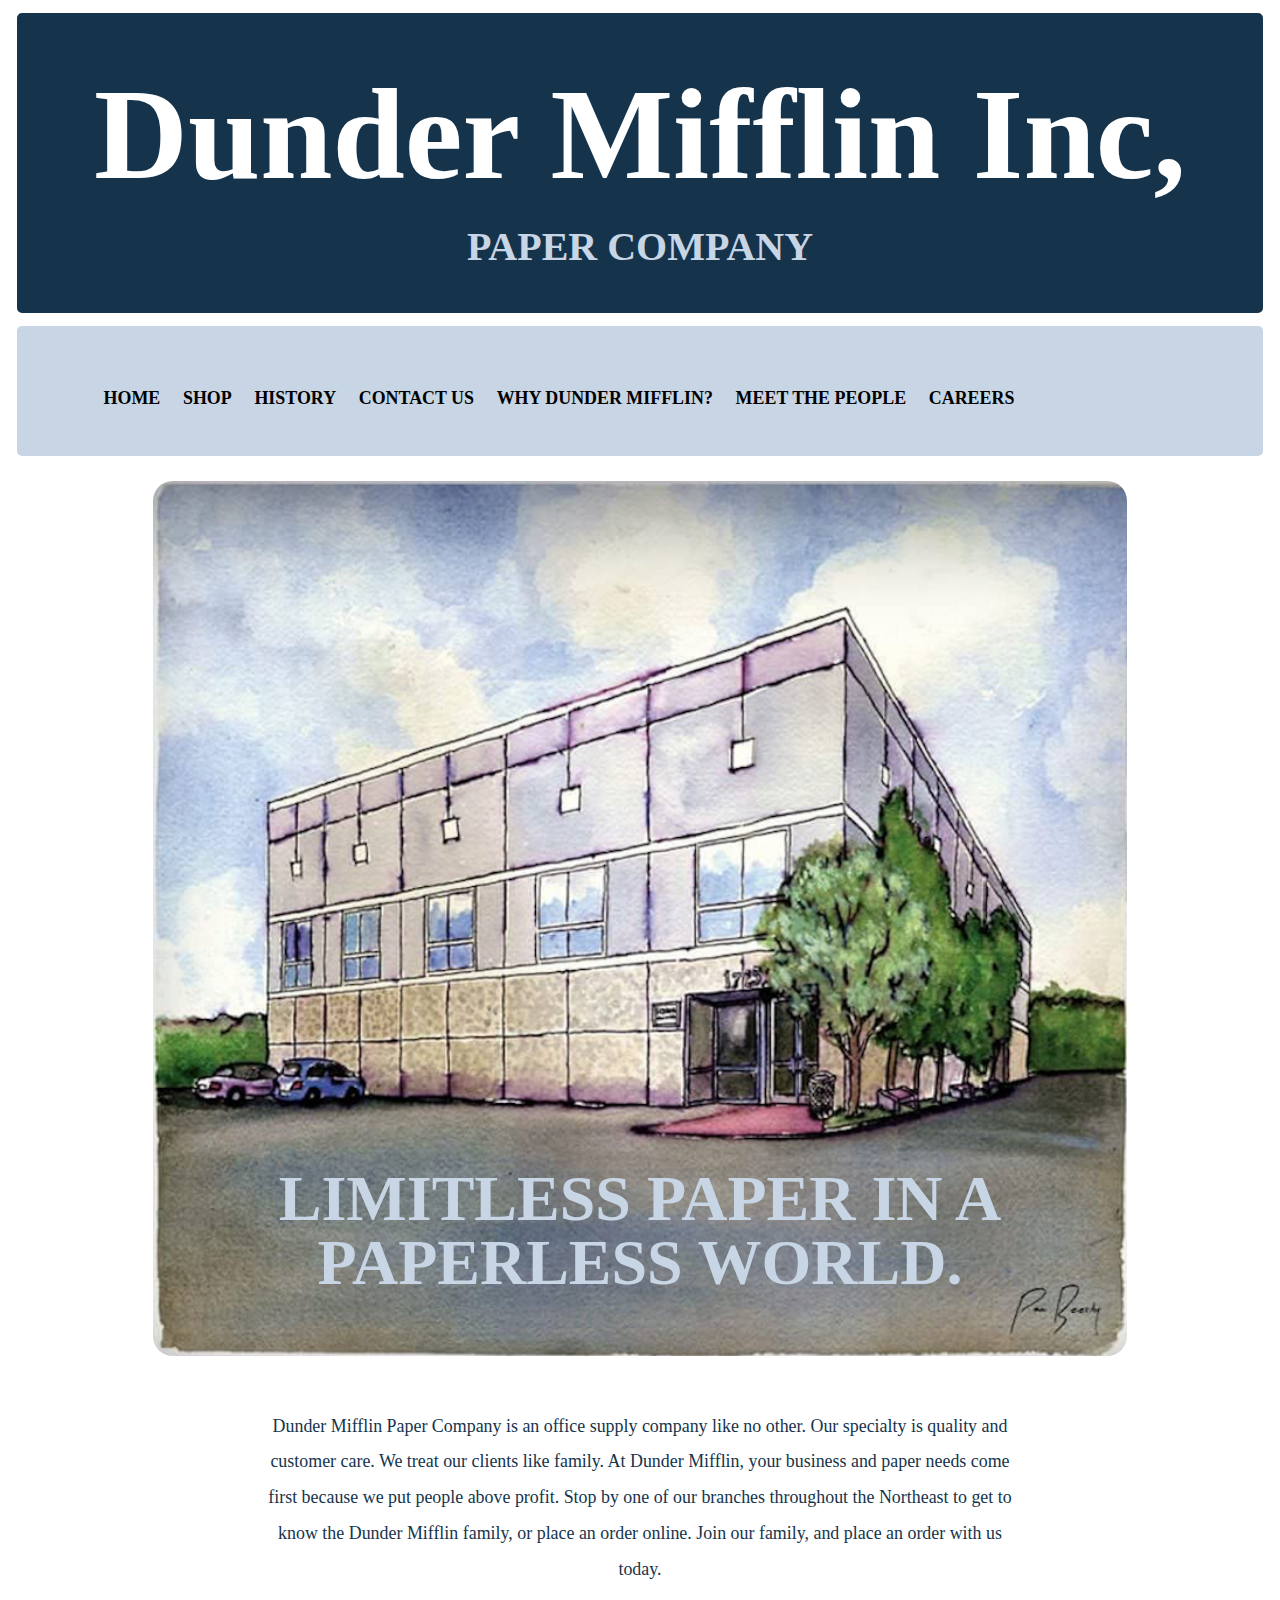
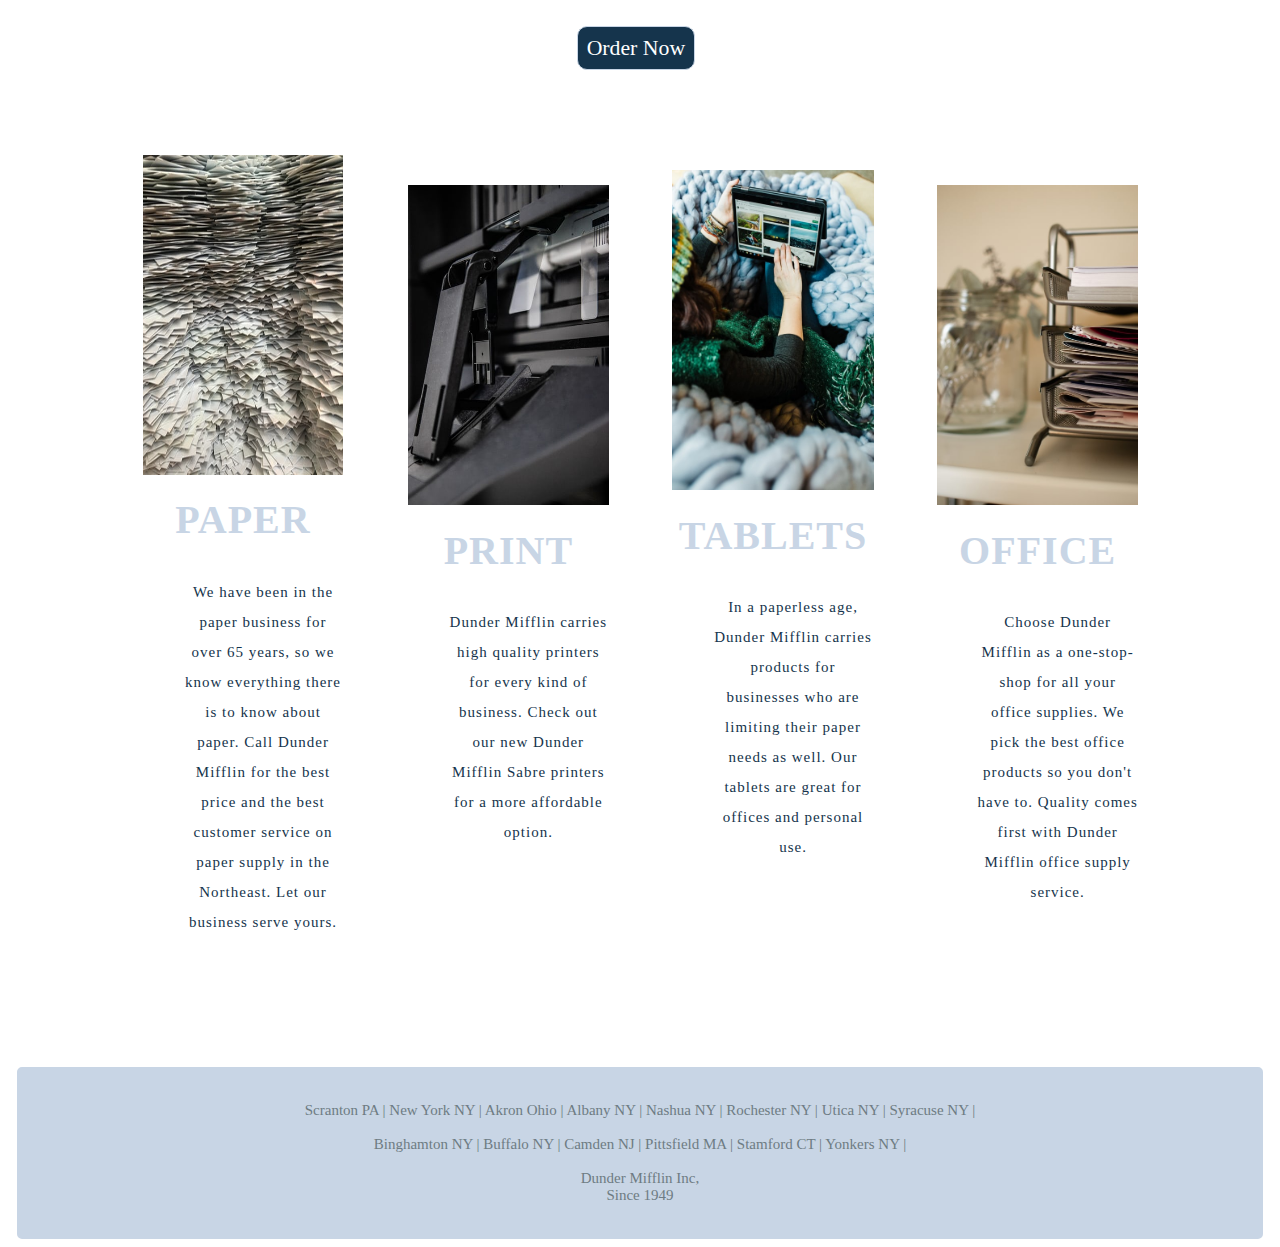
<file: index.html>
<!doctype html>
<html>
<head>
<meta name="viewport" content="width=device-width, initial-scale=1.0">
<meta charset="UTF-8">
<title>Dunder Mifflin</title>
<link href="dundermifflinstyles.css" rel="stylesheet" type="text/css" />
<style>
	@media screen and (max-width: 1000px) {
   h1{
		font-size: 50px;
	  }
	 h2{
		margin-top:0%;
		font-size:20px;
	  }

	  .menubar {
		 border-width: 6px;
	  }
	  .bottom {
		 font-size: 15px;
	  }
}
	
	.reg-img {
  	display: block;
	margin-top: 2%;
  	margin-left: auto;
  	margin-right: auto;
 	width: 77%;
	border-radius:20px;
	}	
	#hometext {
		line-height: 2;
		margin-top: -15%;
		margin-left:20%;
		margin-right:20%;
		margin-bottom:3%;
		text-align: center;
	  	font-family:Futura;
		font-size:1.4vw;
		color:#15344c;
	}
	.panel-btn{
	font-size:1.7vw;
	border: 1px solid #c8d5e5;
	border-radius: 10px;
	display: inline-block;
	text-decoration: none;
	font-family:Futura;
	padding: .7% .7%;
	margin-left: 45%;
  	margin-right: 43%; 
	transition: all 200ms ease-in-out;
	background-color: #15344c;
	color: white;
}
.panel-btn:hover, .panel-btn:focus{ background-color: #c8d5e5;}
.panel-table{
		font-family: Futura;
		box-sizing: border-box;
		border-radius: 15px;
		padding: 10px 20px;
		display: flex;
		flex-direction: column;
		text-align: center;
		justify-content: space-between;
		align-items: center;
		width: 100%;
		max-width: 1100px;
		min-height: 100vh;
	}
	
.panel-header{
	letter-spacing: 1px;
}

.panel-points{
	margin: 30px 0 25px; 
	color: #15344c;
	letter-spacing: 1px;
	font-size: 15px;
	line-height: 2;
}

.panel-header-items{
	letter-spacing: 1px;
	font-size: 15px;
}
.panel-img{
	margin-bottom: 30px;
	max-width: 100%;
}
@media only screen and (min-width: 900px){
	.panel-table {
		justify-content: center;
		flex-direction: row;
		margin: auto;
	} 
} 
	.panel{
		margin-top:7%;
		margin-right:3%;
		margin-left:3%;
		margin-bottom:3%;
}


</style>
</head>
	
<body>
	<div class="top" ><a href="index.html" style = "text-decoration:none; color:#fff"> <h1>Dunder Mifflin Inc,<h1></a><h2>Paper Company</h2></div>
		
		<div id="content">
		
			<div class="menubar">

				<ul>
				<li><a href="index.html">Home</a></li>
				<li><a href="dundermifflinshop.html">Shop</a></li>
				<li><a href="history_yilin.html">History</a></li>
				<li><a href="dundercontact.html">Contact Us</a></li>
				<li><a href="whydunder.html">Why Dunder Mifflin?</a></li>
				<li><a href="dunderpeople2.html">Meet the People</a></li>
				<li><a href="careers_yilin.html">Careers</a></li>
				</ul>
				
			</div>	
		</div>	
		
<div class="container">
	<img src="dunderart5.png" alt="Dunder Mifflin Home" class = "reg-img" >
	<div id = "hometext"><h2 style = "font-size: 5vw; margin-bottom:15%;line-height:1;">Limitless Paper in a Paperless World.</h2>
	Dunder Mifflin Paper Company is an office supply company like no other. Our specialty is quality and customer care. We treat our clients like family. At Dunder Mifflin, your business and paper needs come first because we put people above profit. Stop by one of our branches throughout the Northeast to get to know the Dunder Mifflin family, or place an order online. Join our family, and place an order with us today. </div>
	
</div>	
<a a href="dundermifflinshop.html" class= "panel-btn">Order Now</a>
<div class="panel-table">
			<div class="panel">
				<img src="paper.jpeg" alt="" class="panel-img" width="200" height="320" >
				<h2 class="panel-header">Paper</h2>
				<ul class="panel-points">
					<li></li>
					<li>We have been in the paper business for over 65 years, so we know everything there is to know about paper. Call Dunder Mifflin for the best price and the best customer service on paper supply in the Northeast. Let our business serve yours.</li>
				</ul>
				
			</div>
			<div class="panel" >
				<img src="printertwo.jpeg" alt="" class="panel-img" width="1700" height="320"style = "margin-top:-60px">
				<h2 class="panel-header">Print</h2>
				<ul class="panel-points">
					<li>Dunder Mifflin carries high quality printers for every kind of business. Check out our new Dunder Mifflin Sabre printers for a more affordable option. </li>
				</ul>
			</div>
				<div class="panel">
					<img src="tablet.jpeg" alt="" class="panel-img" width="1700" height="320" style = "margin-top:-60px">
					<h2 class="panel-header">Tablets</h2>
					<ul class="panel-points">
						<li>In a paperless age, Dunder Mifflin carries products for businesses who are limiting their paper needs as well. Our tablets are great for offices and personal use.</li>
					</ul>
			</div>
			<div class="panel">
					<img src="officesupplies.jpeg" alt="" class="panel-img" width="1700" height="320" style = "margin-top:0px">
					<h2 class="panel-header">Office </h2>
					<ul class="panel-points">
						<li>Choose Dunder Mifflin as a one-stop-shop for all your office supplies. We pick the best office products so you don't have to. Quality comes first with Dunder Mifflin office supply service.</li>
					</ul>
			</div>
			</div>
				
				
		</div>
<div class = "bottom" style = "margin-top: 5%;">
		Scranton PA | New York NY | Akron Ohio | Albany NY | Nashua NY | Rochester NY | Utica NY | Syracuse NY |
		<br /><br />Binghamton NY | Buffalo NY | Camden NJ | Pittsfield MA | Stamford CT | Yonkers NY | 

	   	<br /> 
		<br /> 
	Dunder Mifflin Inc,
		<br />
	Since 1949
	</div>	
			
</body>
</html>
</file>
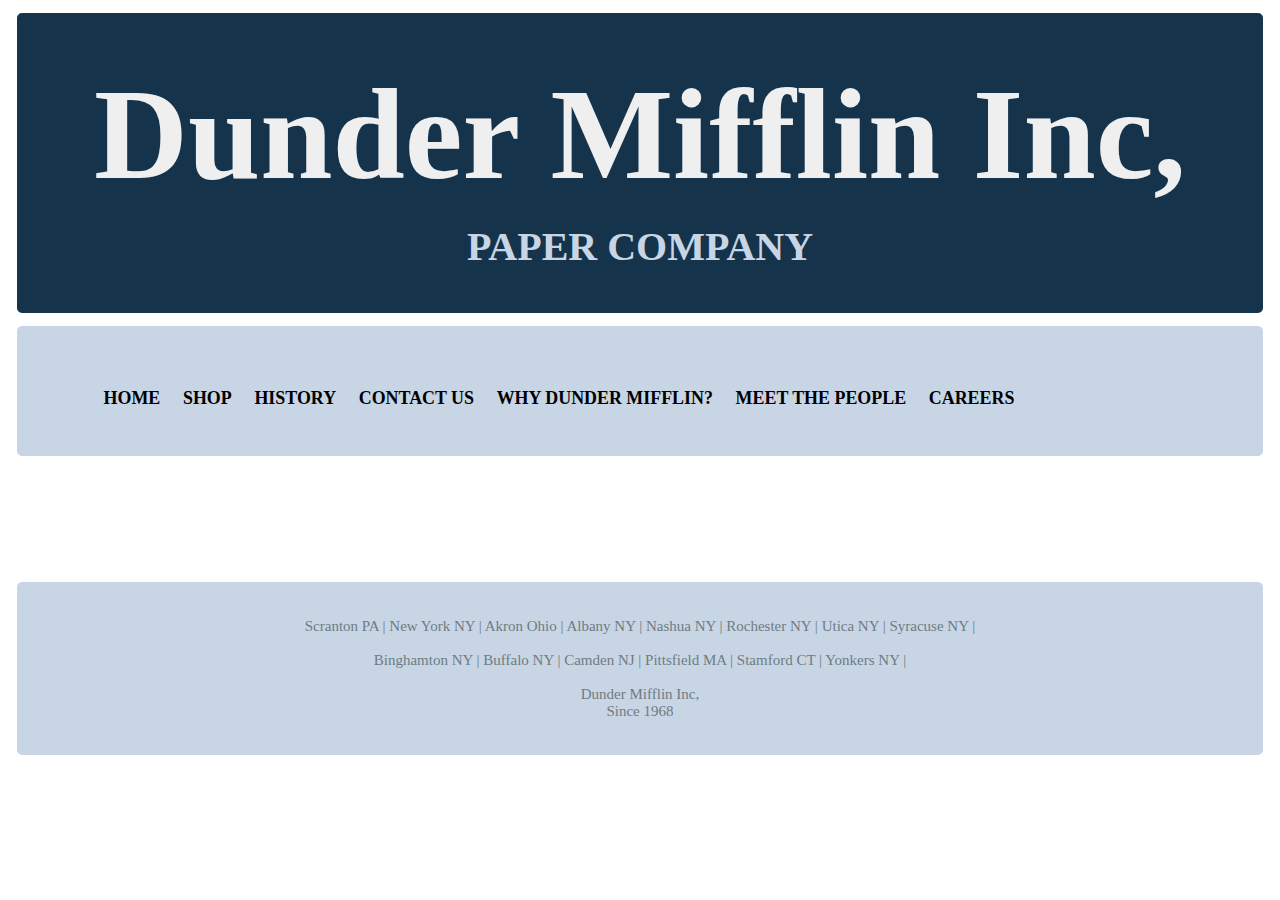
<file: dundermifflin.html>
<!doctype html>
<html>
<head>
<meta name="viewport" content="width=device-width, initial-scale=1.0">
<meta charset="UTF-8">
<title><h1>Dunder Mifflin</title>
<link href="dundermifflinstyles.css" rel="stylesheet" type="text/css" />
</head>
	
<body>
	<div class="top"><h1>Dunder Mifflin Inc,<h1><h2>Paper Company</h2></div>
		
		<div id="content">
		
			<div class="menubar">

				<ul>
				<li><a href="dundermifflin.html">Home</a></li>
				<li><a href="dundermifflinshop.html">Shop</a></li>
				<li><a href="dundermifflinhistory.html">History</a></li>
				<li><a href="dundermifflincontact.html">Contact Us</a></li>
				<li><a href="dundermifflinwhy.html">Why Dunder Mifflin?</a></li>
				<li><a href="dundermifflinmeet.html">Meet the People</a></li>
				<li><a href="dundermifflincareers.html">Careers</a></li>
				</ul>
				
			</div>	
		</div>		
			
			
			
<div class = "bottom">
		Scranton PA | New York NY | Akron Ohio | Albany NY | Nashua NY | Rochester NY | Utica NY | Syracuse NY |
		<br /><br />Binghamton NY | Buffalo NY | Camden NJ | Pittsfield MA | Stamford CT | Yonkers NY | 

	   	<br /> 
		<br /> 
	Dunder Mifflin Inc,
		<br />
	Since 1968
	</div>	
</body>
</html>
</file>
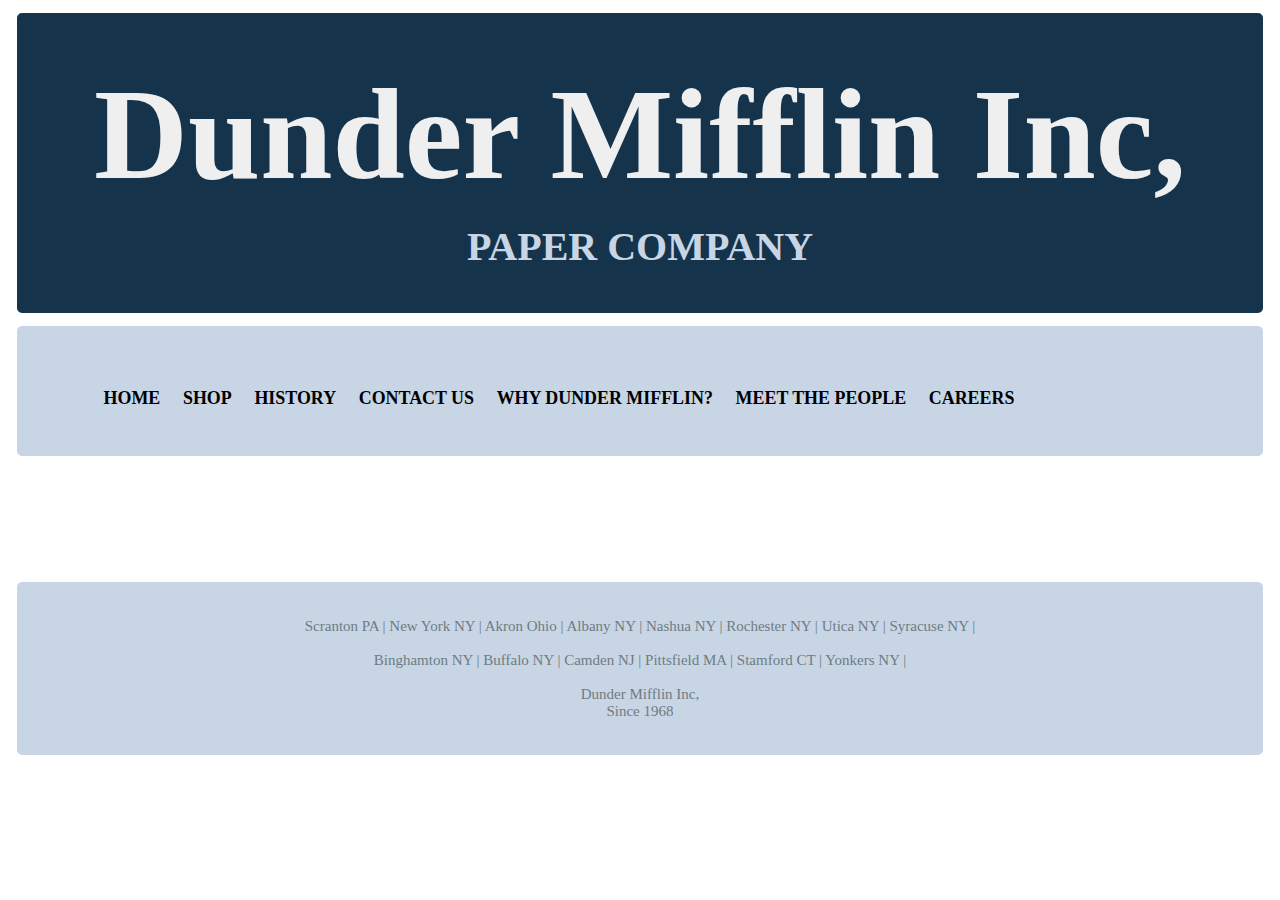
<file: dundermifflincareers.html>
<!doctype html>
<html>
<head>
<meta name="viewport" content="width=device-width, initial-scale=1.0">
<meta charset="UTF-8">
<title>Dunder Mifflin Careers</title>
<link href="dundermifflinstyles.css" rel="stylesheet" type="text/css" />
</head>

<body>
	<body>
	<div class="top"><h1>Dunder Mifflin Inc,<h1><h2>Paper Company</h2></div>
		
		<div id="content">
		
			<div class="menubar">

				<ul>
				<li><a href="dundermifflin.html">Home</a></li>
				<li><a href="dundermifflinshop.html">Shop</a></li>
				<li><a href="dundermifflinhistory.html">History</a></li>
				<li><a href="dundermifflincontact.html">Contact Us</a></li>
				<li><a href="dundermifflinwhy.html">Why Dunder Mifflin?</a></li>
				<li><a href="dundermifflinmeet.html">Meet the People</a></li>
				<li><a href="dundermifflincareers.html">Careers</a></li>
				</ul>
				
			</div>	
		</div>		
			
			
			
	<div class = "bottom">
		Scranton PA | New York NY | Akron Ohio | Albany NY | Nashua NY | Rochester NY | Utica NY | Syracuse NY |
		<br /><br />Binghamton NY | Buffalo NY | Camden NJ | Pittsfield MA | Stamford CT | Yonkers NY | 

	   	<br /> 
		<br /> 
	Dunder Mifflin Inc,
		<br />
	Since 1968
	</div>
			
</body>
</body>
</html>
</file>
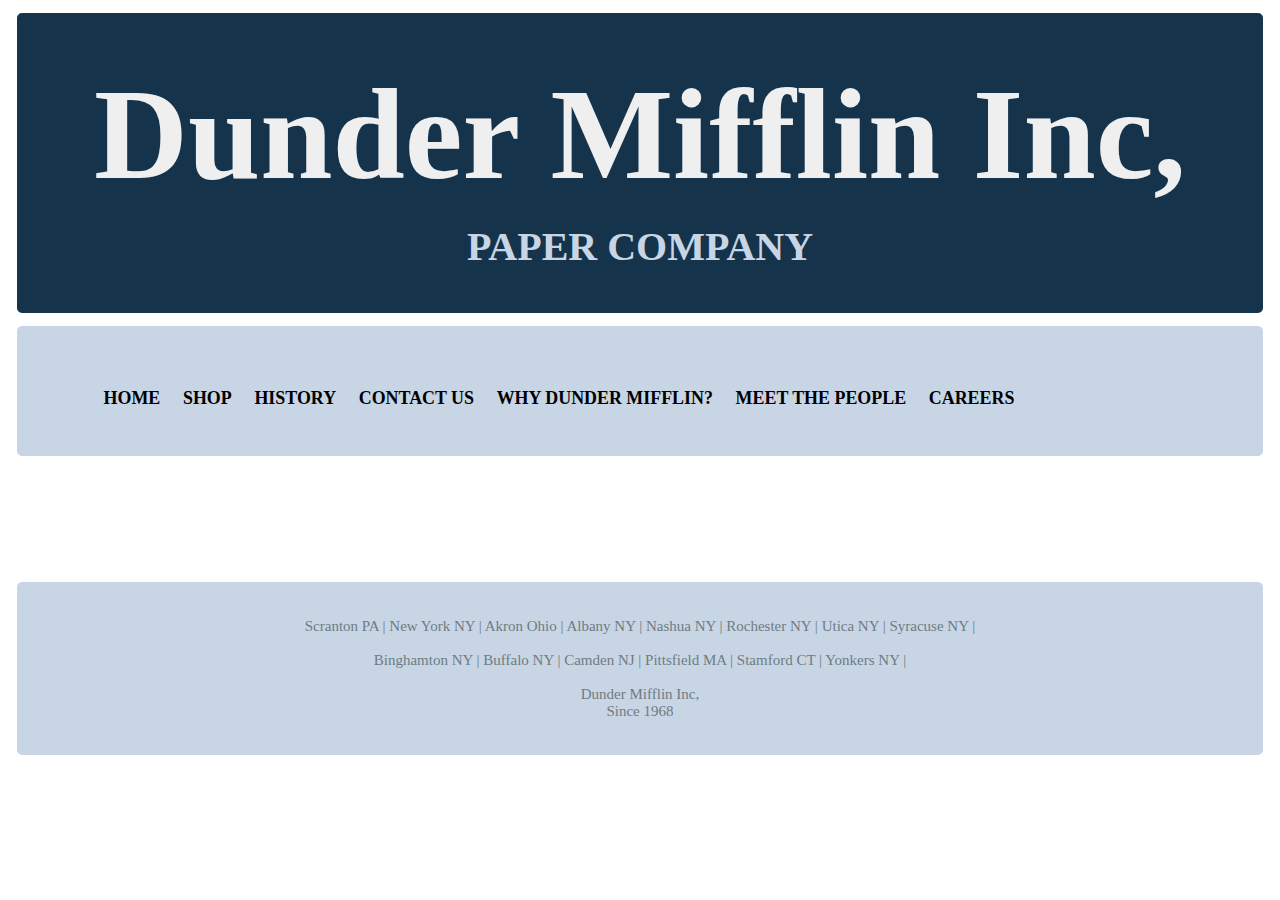
<file: dundermifflinmeet.html>
<!doctype html>
<html>
<head>
<meta name="viewport" content="width=device-width, initial-scale=1.0">
<meta charset="UTF-8">
<title>Meet the People</title>
<link href="dundermifflinstyles.css" rel="stylesheet" type="text/css">
</head>

<body>
	<body>
	<div class="top"><h1>Dunder Mifflin Inc,<h1><h2>Paper Company</h2></div>
		
		<div id="content">
		
			<div class="menubar">

				<ul>
				<li><a href="dundermifflin.html">Home</a></li>
				<li><a href="dundermifflinshop.html">Shop</a></li>
				<li><a href="dundermifflinhistory.html">History</a></li>
				<li><a href="dundermifflincontact.html">Contact Us</a></li>
				<li><a href="dundermifflinwhy.html">Why Dunder Mifflin?</a></li>
				<li><a href="dundermifflinmeet.html">Meet the People</a></li>
				<li><a href="dundermifflincareers.html">Careers</a></li>
				</ul>
				
			</div>	
		</div>		
			
			
			
	<div class = "bottom">
		Scranton PA | New York NY | Akron Ohio | Albany NY | Nashua NY | Rochester NY | Utica NY | Syracuse NY |
		<br /><br />Binghamton NY | Buffalo NY | Camden NJ | Pittsfield MA | Stamford CT | Yonkers NY | 

	   	<br /> 
		<br /> 
	Dunder Mifflin Inc,
		<br />
	Since 1968
	</div>
</body>
</body>
</html>
</file>
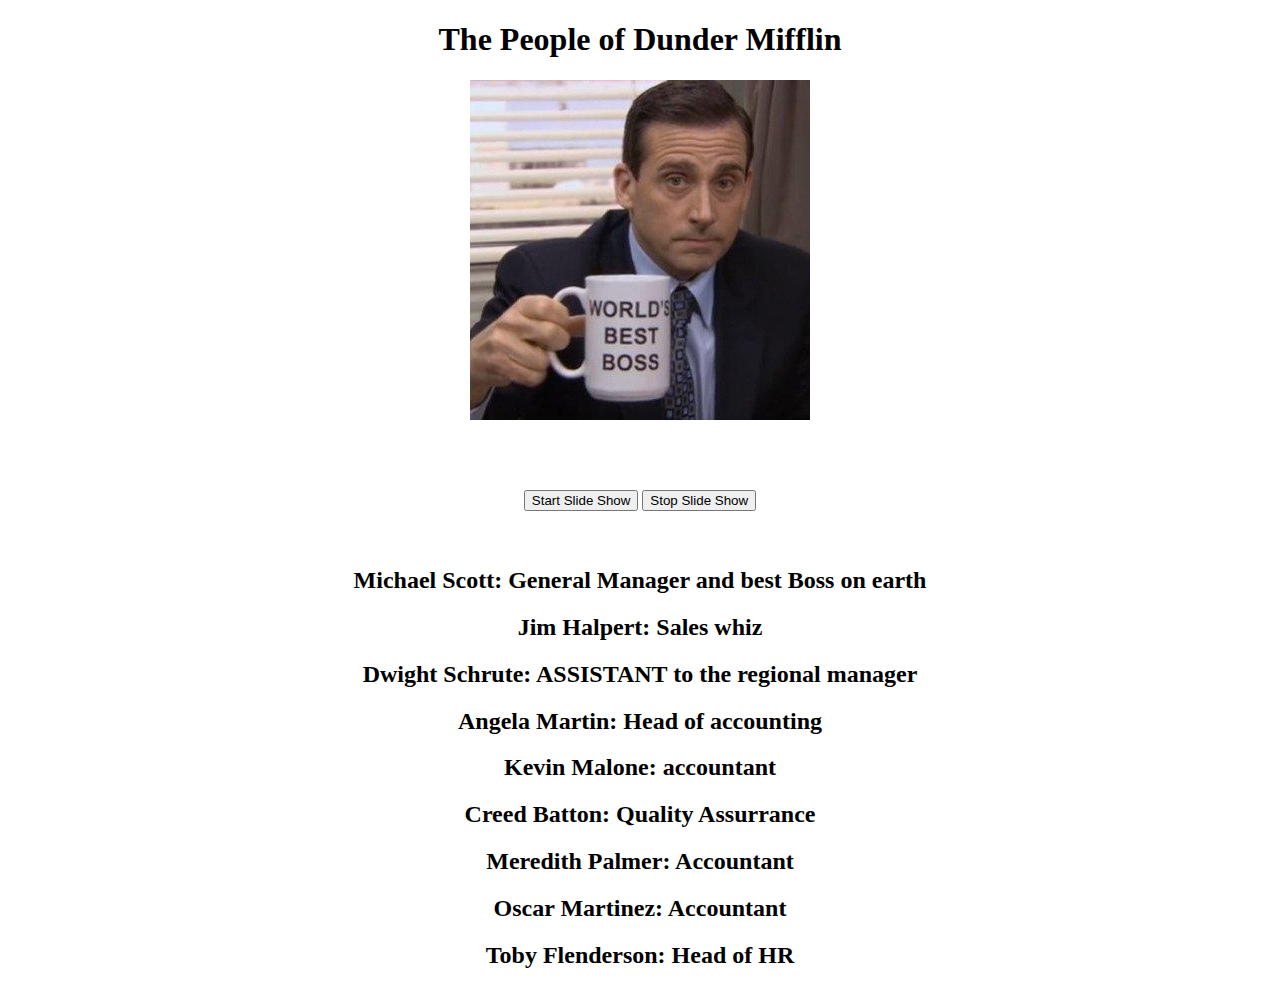
<file: dunderpeople.html>
<!doctype html>
<html>
<head>
<meta charset="utf-8">
<title>jQuery Try It - Completed</title>

	<script src="https://code.jquery.com/jquery-3.6.0.min.js" integrity="sha256-/xUj+3OJU5yExlq6GSYGSHk7tPXikynS7ogEvDej/m4=" crossorigin="anonymous"></script>
	<style type="text/css">
		#slides-wrapper{height:320px;}
		
		h1 { text-align: center }
		  
		.info { text-align: center }
			
		img {
			 display: block;
			 margin-left: auto;
			 margin-right: auto;
			}

	</style>
	<script language="javascript">
	people = ["scott.jpg", "jim4.jpg","schrute3.jpg", "Angela.jpg", "kevin.jpg", "creed.jpg",
	 "meredith.jpg", "oscar.jpg", "toby.jpg"];
	var Index=0;
	
	//smaller kevin bigger jim
	
	$(document).ready(function() {
		//alert("hi")
		$("#startSlides").click(slideShow);
		$("#stopSlides").click(function()
			{
				$("#slide img").stop().fadeIn();
			}
		);
	})
	function slideShow()
	{
		$("#slide img").fadeOut(2000,nextSlide);
	}
	function nextSlide()
	{
		Index++;
		Index= Index== people.length?0: Index;
		$("#slide img").attr("src", "images/"+people[Index]);
		$("#slide img").fadeIn(2000,slideShow);
	}
	</script>
</head>
<body>
	
	<div class="info">

	<h1>The People of Dunder Mifflin</h1>
	<div id='slides-wrapper'>
		<div id='slide'>
			<img src="images/scott.jpg" />
		</div>
	</div>
	<br>
	<br>
	<br>
	<br>
	<br>
	<input type= "button" id="startSlides" value="Start Slide Show">
	<input type= "button" id="stopSlides" value="Stop Slide Show">
	
	<br>
	<br>
	<br>

	<h2> Michael Scott: General Manager and best Boss on earth   </h2>
	<h2> Jim Halpert: Sales whiz    </h2>
	<h2> Dwight Schrute: ASSISTANT to the regional manager   </h2>
	<h2> Angela Martin: Head of accounting  </h2>
	<h2> Kevin Malone: accountant   </h2>
	<h2> Creed Batton: Quality Assurrance  </h2>
	<h2> Meredith Palmer: Accountant  </h2>
	<h2> Oscar Martinez: Accountant   </h2>
	<h2> Toby Flenderson: Head of HR  </h2>
	<h2>    </h2>

	
</div class="info">

</body>
</html>
</file>
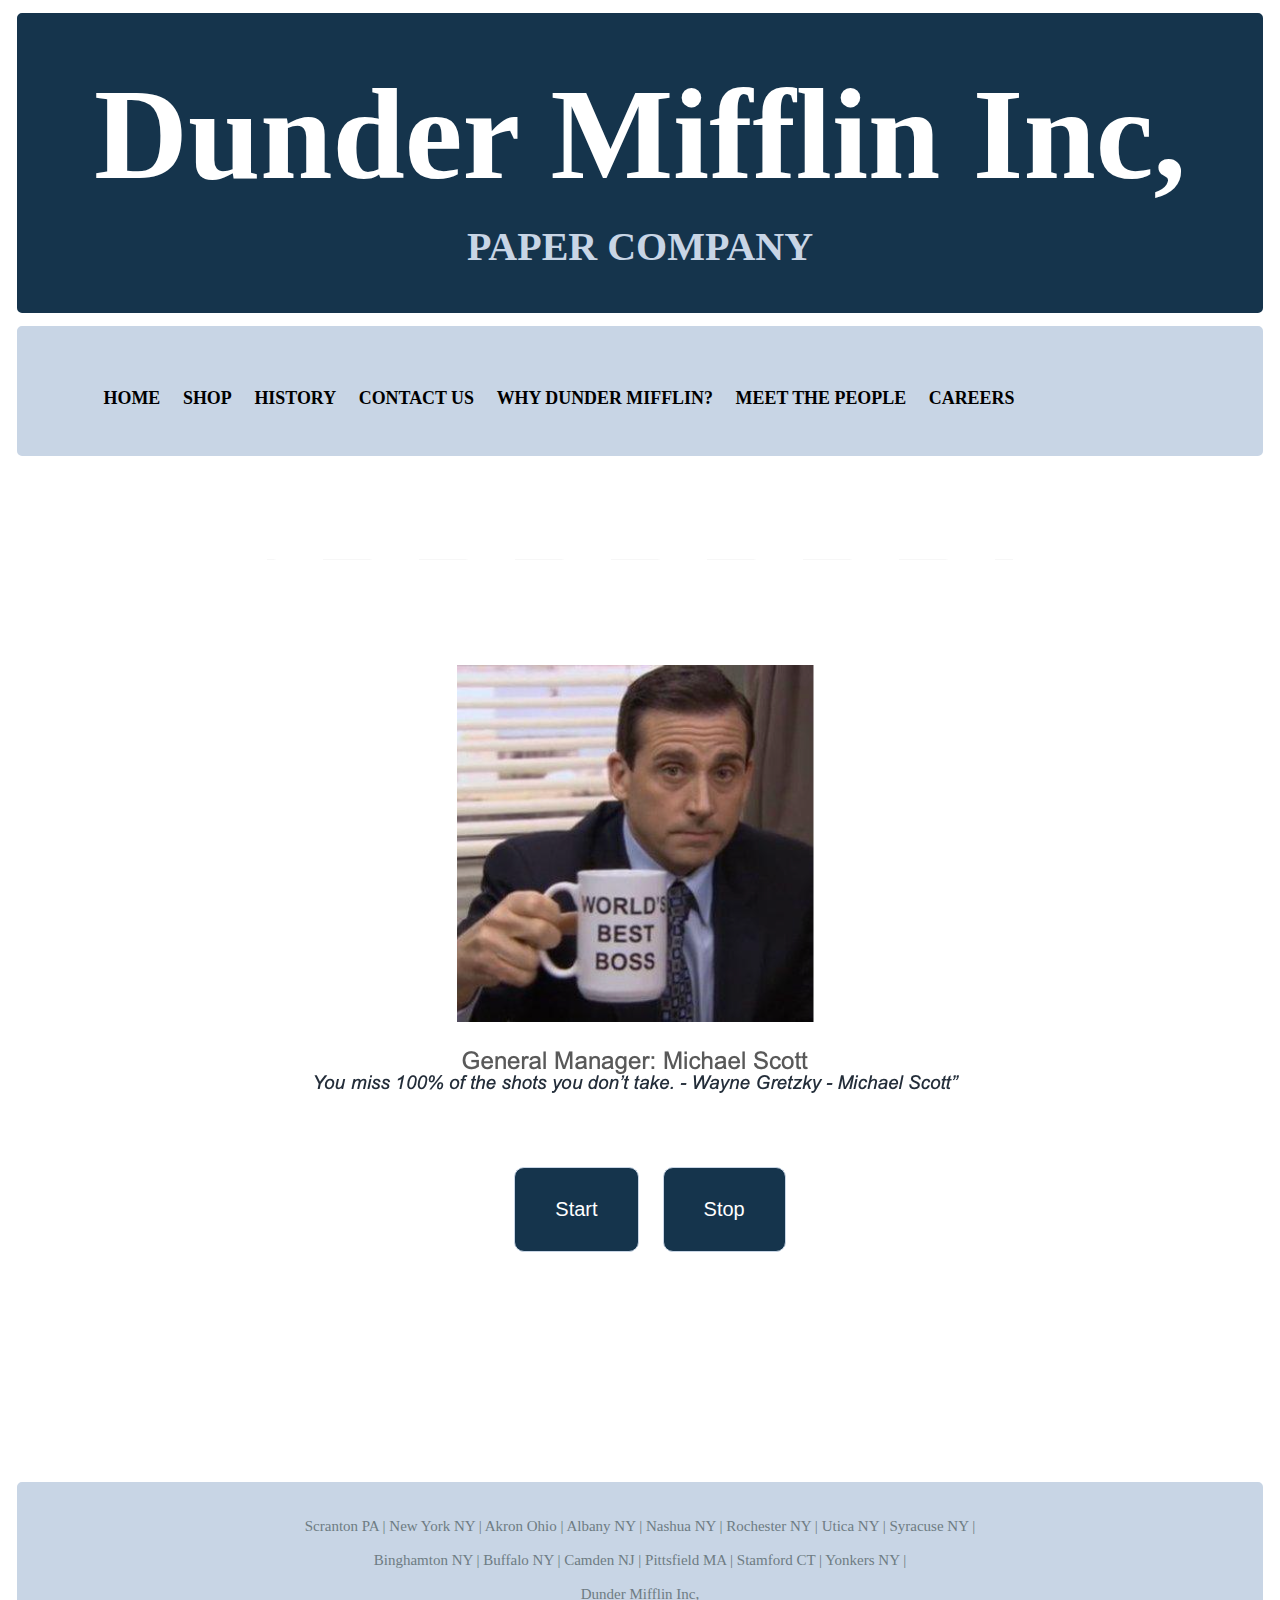
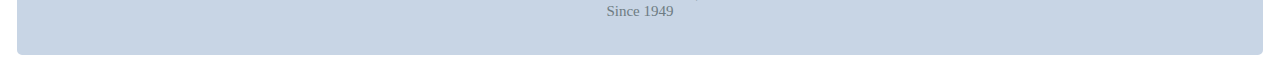
<file: dunderpeople2.html>
<!doctype html>
<html>
<head>
<meta name="viewport" content="width=device-width, initial-scale=1.0">
<meta charset="utf-8">
<title>People of Dunder Mifflin</title>
	<link href="dundermifflinstyles.css" rel="stylesheet" type="text/css" />
	<script src="https://code.jquery.com/jquery-3.6.0.min.js" integrity="sha256-/xUj+3OJU5yExlq6GSYGSHk7tPXikynS7ogEvDej/m4=" crossorigin="anonymous"></script>
	<style type="text/css">
	@media screen and (max-width: 1000px) {
   h1{
		font-size: 50px;
	  }
	 h2{
		margin-top:0%;
		font-size:20px;
	  }

	  .menubar {
		 border-width: 6px;
	  }
	  .bottom {
		 font-size: 15px;
	  }
}
	.panel-table{
		font-family: Futura;
		box-sizing: border-box;
		border-radius: 15px;
		padding: 10px 20px;
		display: flex;
		flex-direction: column;
		text-align: center;
		text-transform: capitalize;
		justify-content: space-between;
		align-items: center;
		width: 100%;
		max-width: 900px;
		min-height: 100vh;
	}
	
	#slides-wrapper{height:320px;}
		
	#slide > img {
		width:100%;
	}

	
.panel-header{
	letter-spacing: 1px;
}

.panel-points{
	margin: 30px 0 25px;
	color: #15344c;
	letter-spacing: 1px;
	font-size: 15px;
	line-height: 2;
}

.panel-header-items{
	letter-spacing: 1px;
	font-size: 15px;
}

.panel-img{
	margin-bottom: 30px;
	max-width: 100%;
}

.panel-btn{
	border: 1px solid #c8d5e5;
	border-radius: 10px;
	display: inline-block;
	text-decoration: none;
	padding: 15px 20px;
	margin-left: 20px;
	transition: all 200ms ease-in-out;
	background-color: #15344c;
	color: white;
}

.panel-btn:hover, .panel-btn:focus{ background-color: #c8d5e5;}

@media only screen and (min-width: 900px){
	.panel-table {
		justify-content: center;
		flex-direction: row;
		margin: auto;
	} 
}
		
		#slides-wrapper{height:320px;}
		
		h1 { 
		text-align: center;
		}
		  
			
		img {
			 display: block;
			 margin-left: auto;
			 margin-right: auto;
			}
		
		.panel-btn{
			border: 1px solid #c8d5e5;
			border-radius: 10px;
			display: inline-block;
			text-decoration: none;
			padding: 30px 40px;
			margin-left: 20px;
			transition: all 200ms ease-in-out;
			background-color: #15344c;
			color: white;
			font-size : 20px
		}
		
		.panel-btn:hover, .panel-btn:focus{ background-color: #c8d5e5;}


	</style>
	
	<div class="top"><a href="index.html" style = "text-decoration:none; color:#fff"> <h1>Dunder Mifflin Inc,<h1></a><h2>Paper Company</h2></div>
		
		<div id="content">
		
			<div class="menubar">

				<ul>
				<li><a href="index.html">Home</a></li>
				<li><a href="dundermifflinshop.html">Shop</a></li>
				<li><a href="history_yilin.html">History</a></li>
				<li><a href="dundercontact.html">Contact Us</a></li>
				<li><a href="whydunder.html">Why Dunder Mifflin?</a></li>
				<li><a href="dunderpeople2.html">Meet the People</a></li>
				<li><a href="careers_yilin.html">Careers</a></li>
				</ul>
				
			</div>	
		</div>	
		
	<script language="javascript">
	people = ["scott.jpg", "jim4.jpg", "Angela.jpg", "kevin.jpg", "creed.jpg",
	 "meredith.jpg", "oscar.jpg", "toby.jpg"];
	var Index=0;
	
	//smaller kevin bigger jim
	
	$(document).ready(function() {
		//alert("hi")
		$("#startSlides").click(slideShow);
		$("#stopSlides").click(function()
			{
				$("#slide img").stop().fadeIn();
			}
		);
	})
	function slideShow()
	{
		$("#slide img").fadeOut(1500,nextSlide);
	}
	function nextSlide()
	{
		Index++;
		Index= Index== people.length?0: Index;
		$("#slide img").attr("src", "peopleimages/"+people[Index]);
		$("#slide img").fadeIn(1500,slideShow);
	}
	</script>
</head>


<body>
	
	
	<div class="panel-table">

		<div class="panel">


		<div id='slides-wrapper'>
			<div id='slide'>
				<img src="peopleimages/scott.jpg" />
			</div>
		</div>
		<br>
		<br>

	<br>
	<br>
	<br>
	<br>
	<br>
	<br>
	<br>
	<br>
	<br>
	<br>
	<br>
	<br>
	<br>
	<br>


	<input type= "button" id="startSlides" class="panel-btn" value="Start">
	<input type= "button" id="stopSlides" class="panel-btn" value="Stop">

	
</div>

</div>

<div class = "bottom">
		Scranton PA | New York NY | Akron Ohio | Albany NY | Nashua NY | Rochester NY | Utica NY | Syracuse NY |
		<br /><br />Binghamton NY | Buffalo NY | Camden NJ | Pittsfield MA | Stamford CT | Yonkers NY | 

	   	<br /> 
		<br /> 
	Dunder Mifflin Inc,
		<br />
	Since 1949
	</div>	
</body>
</html>
</file>
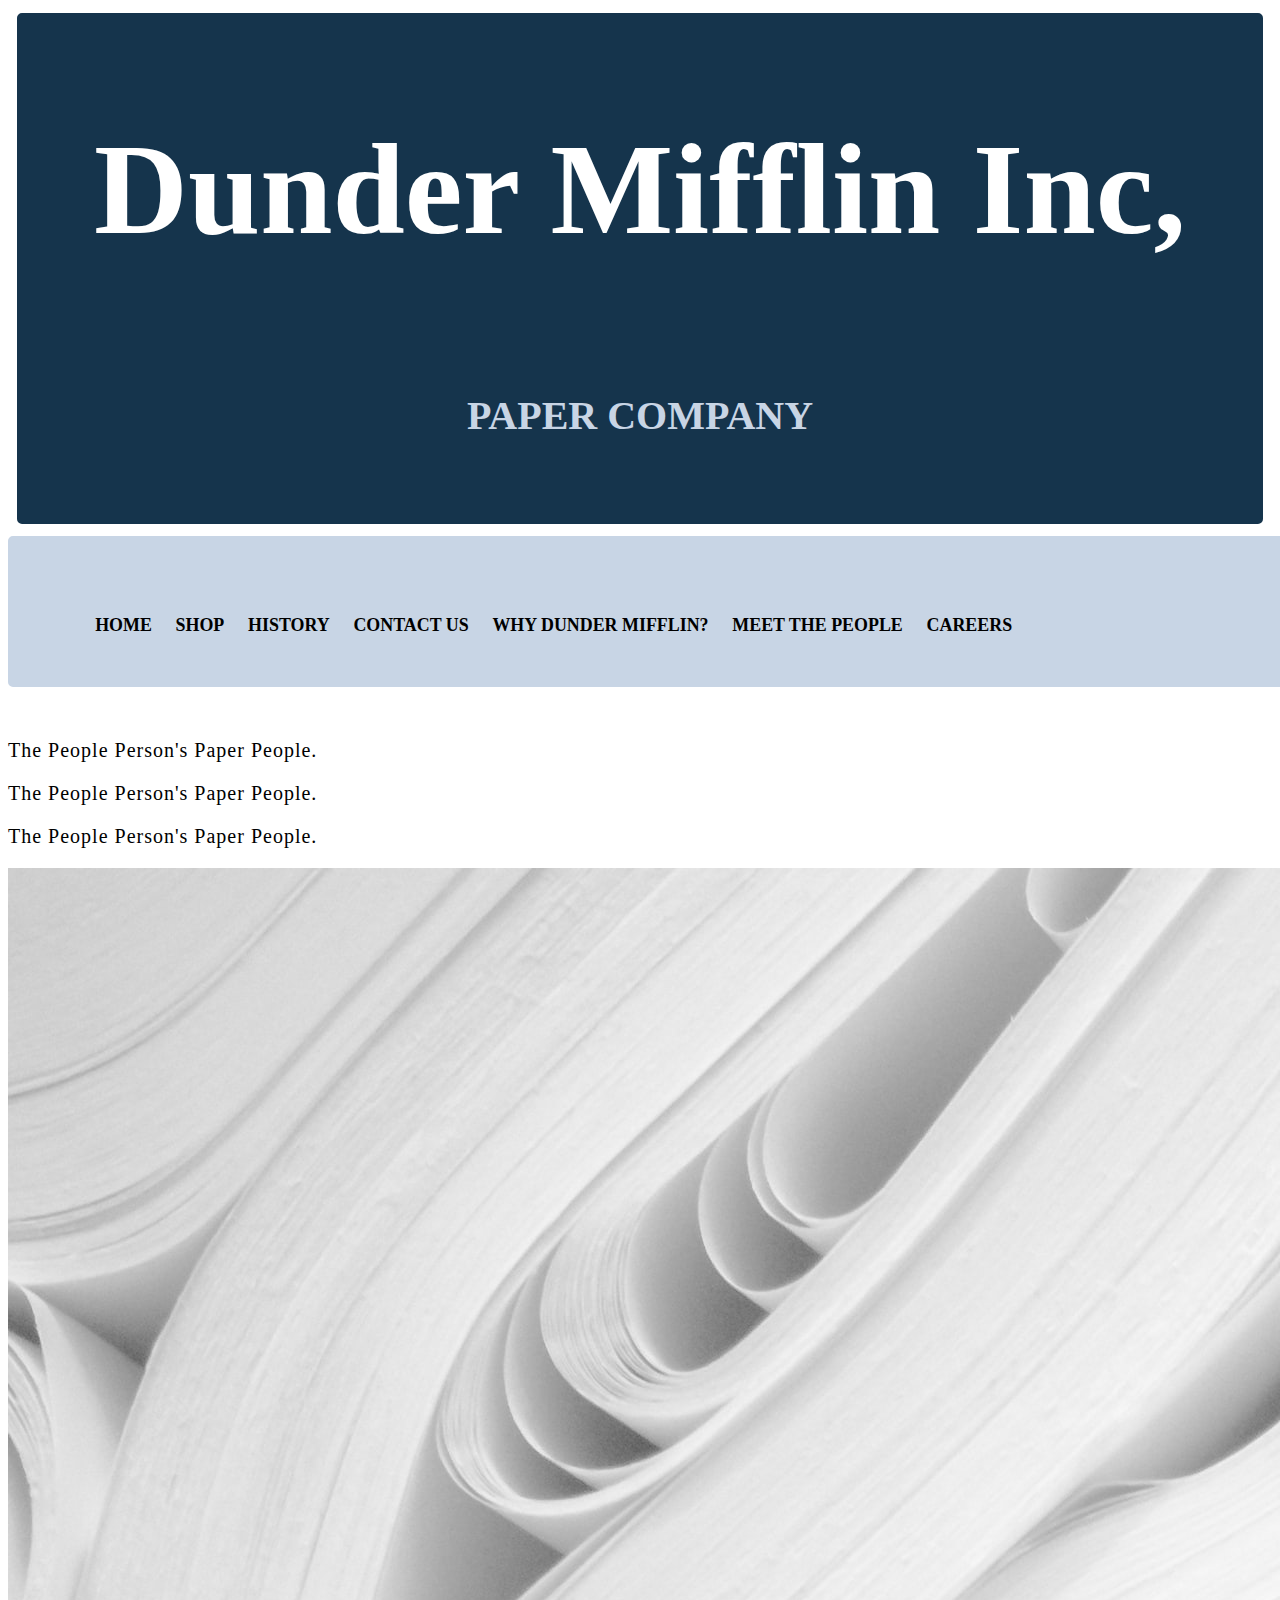
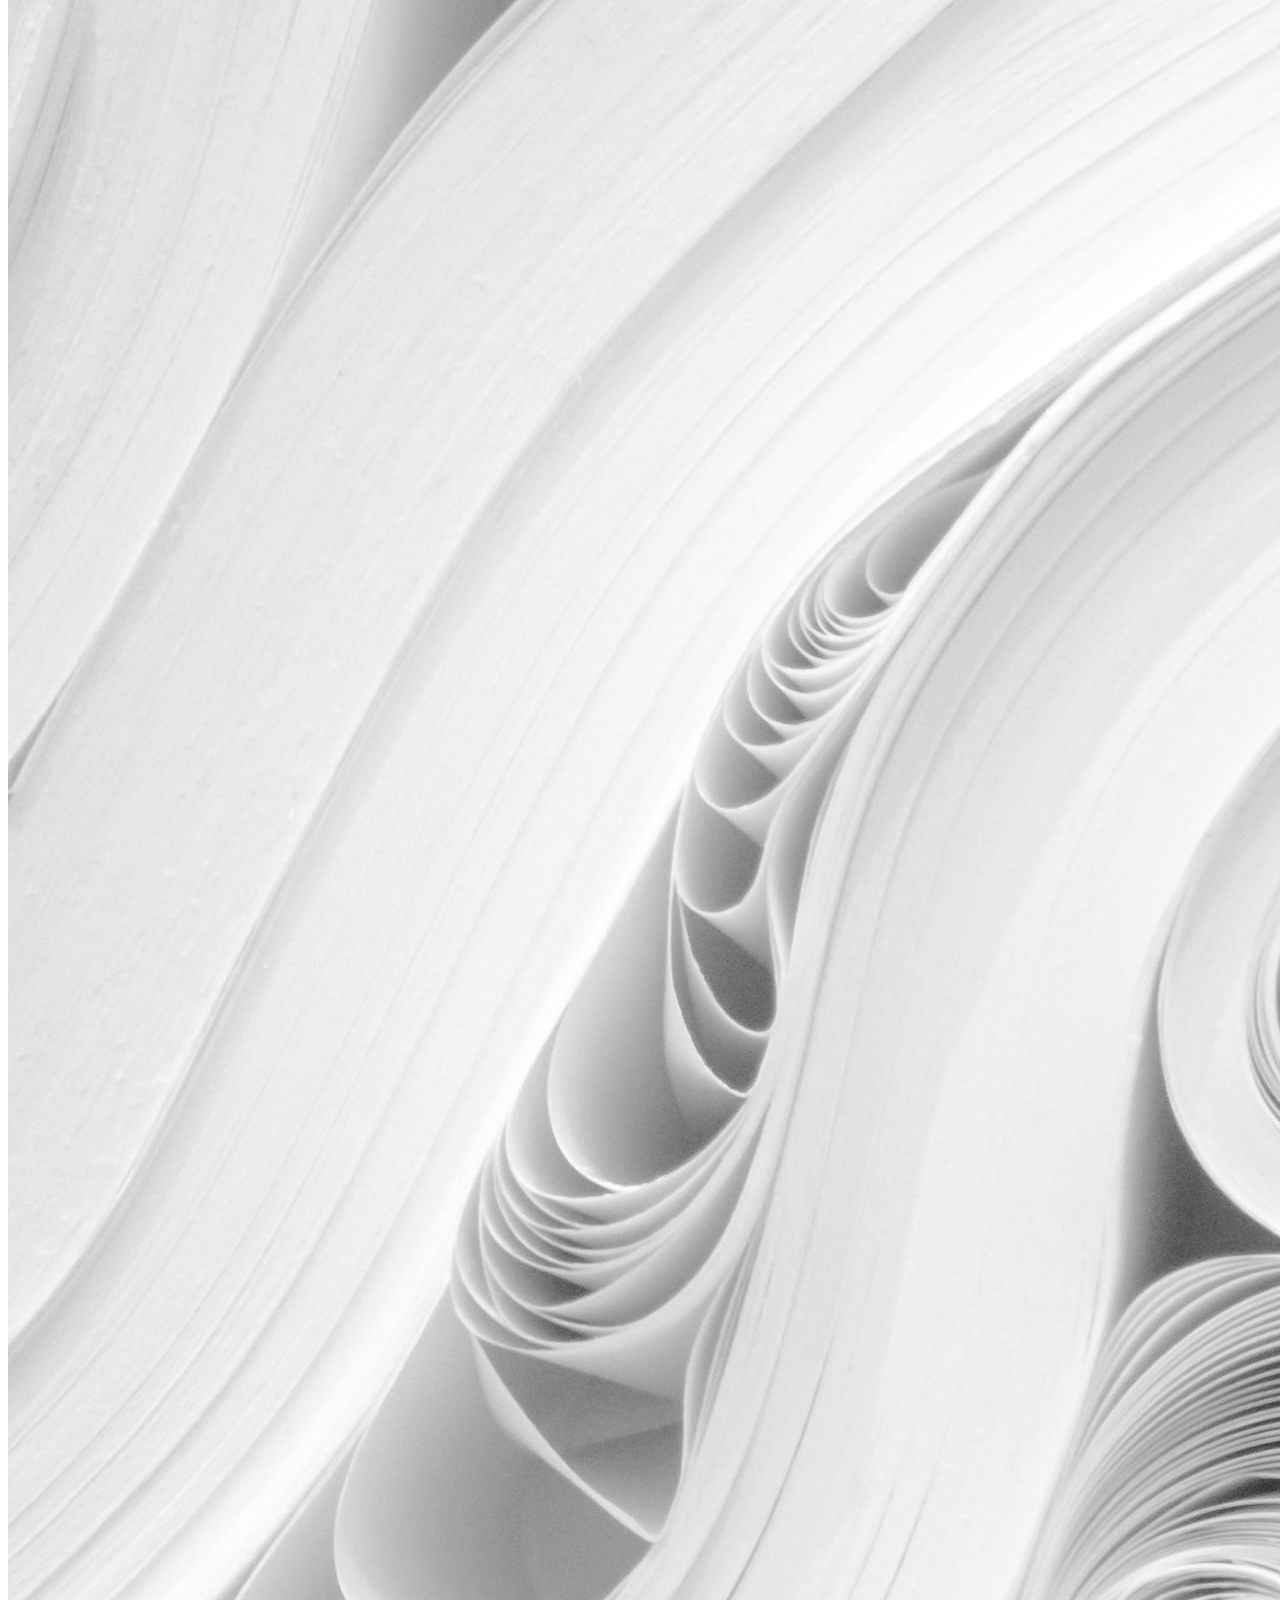
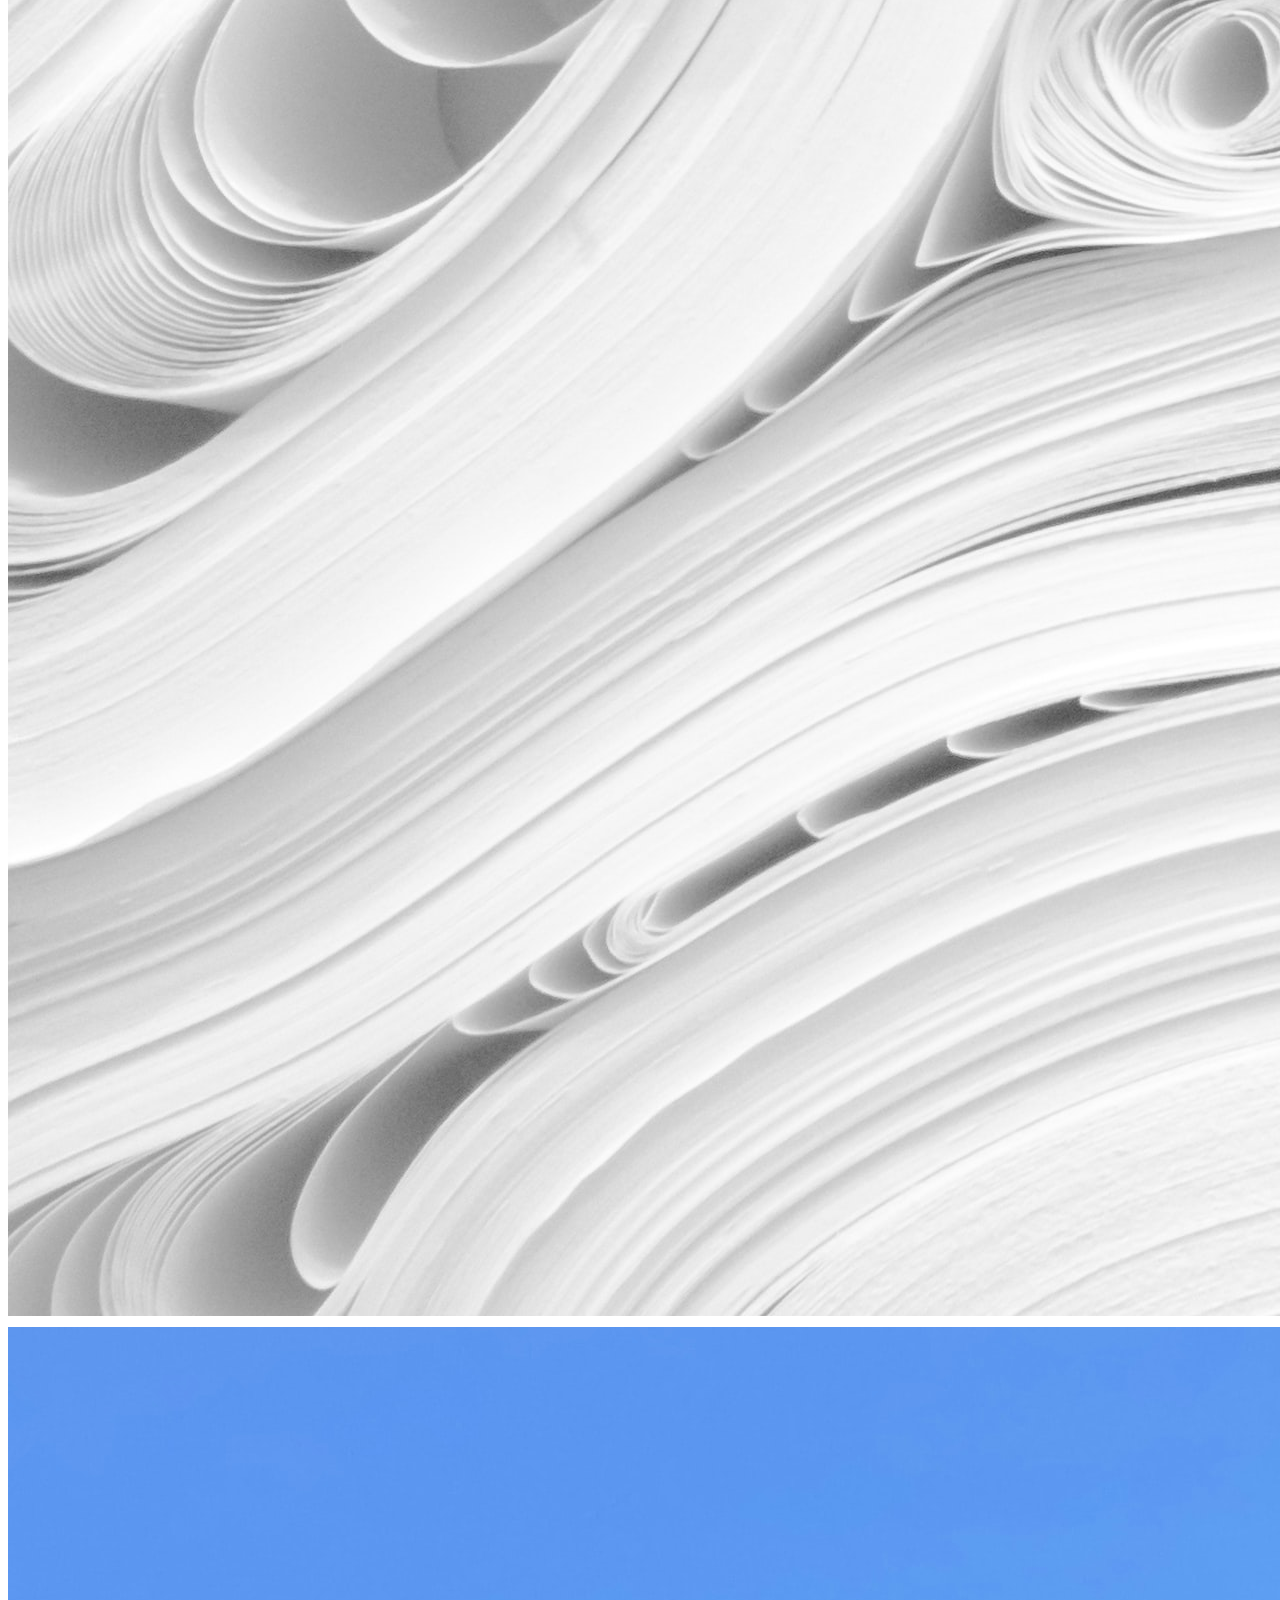
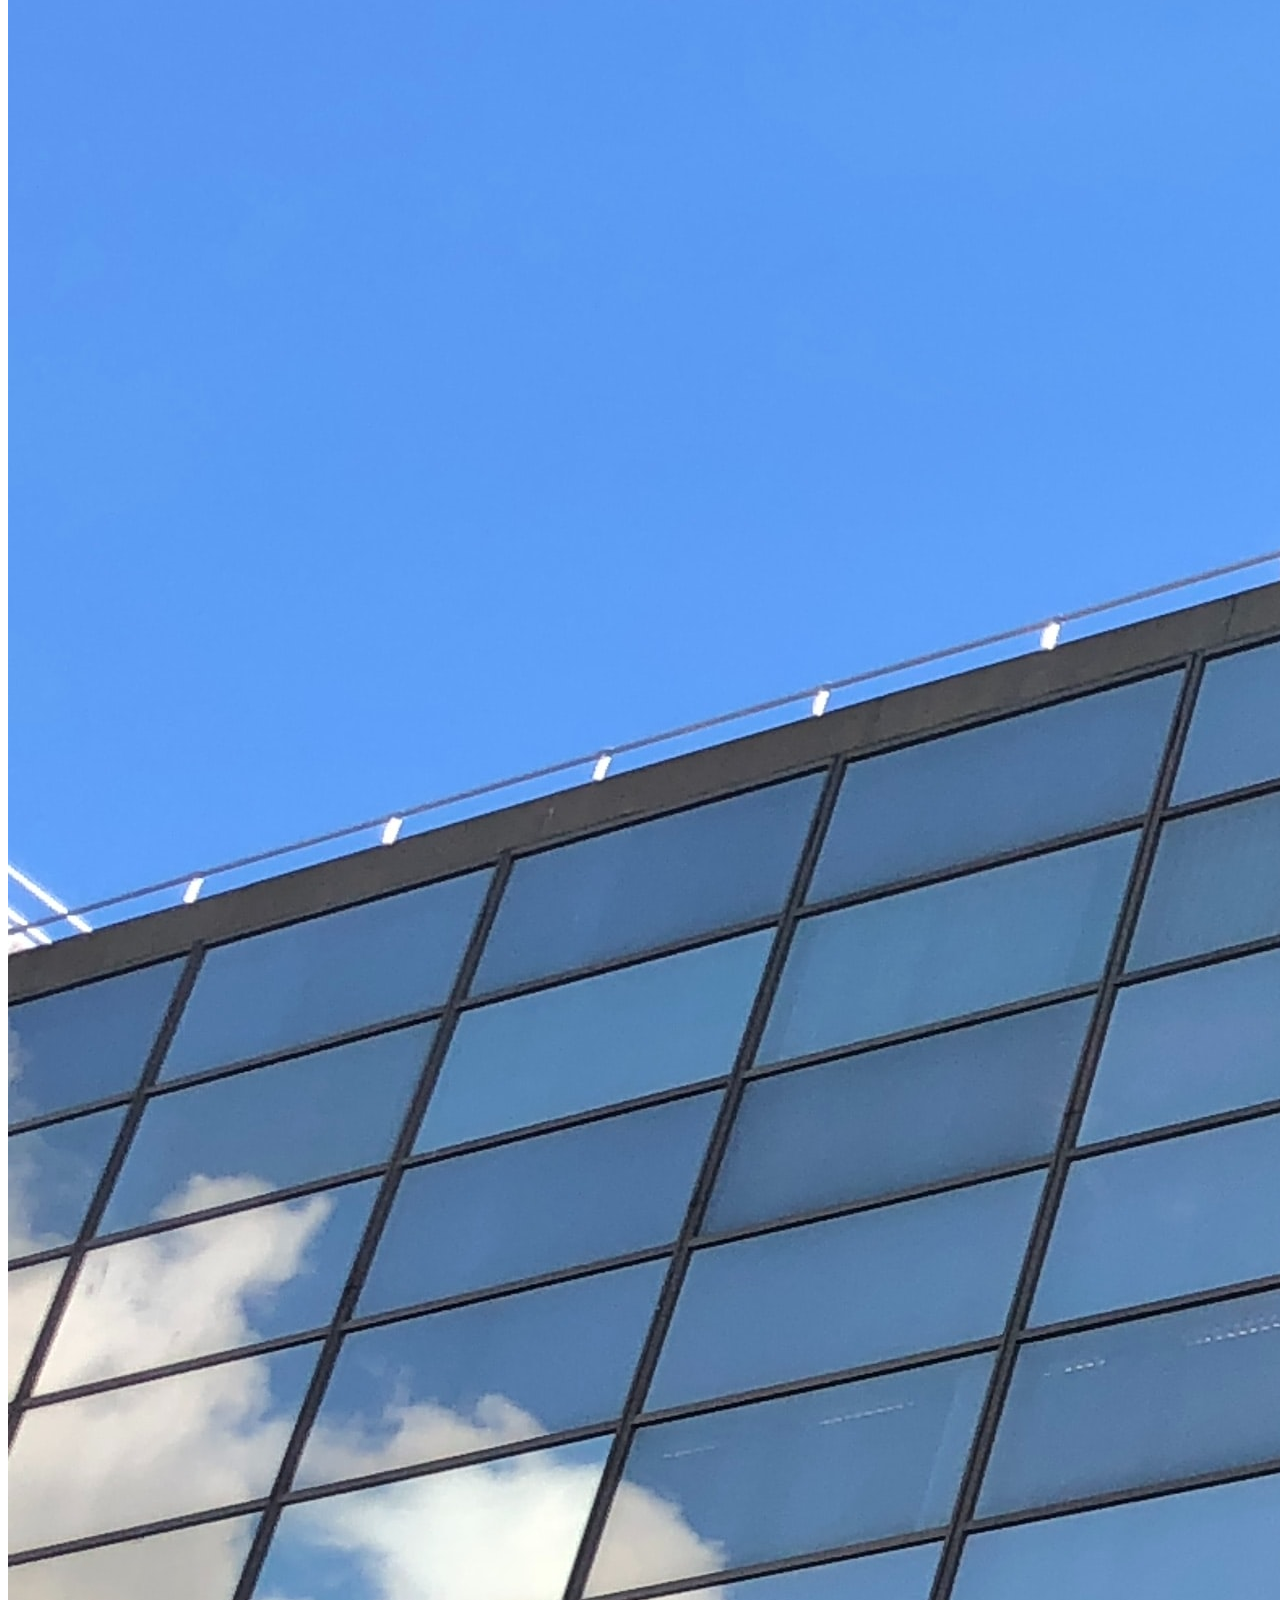
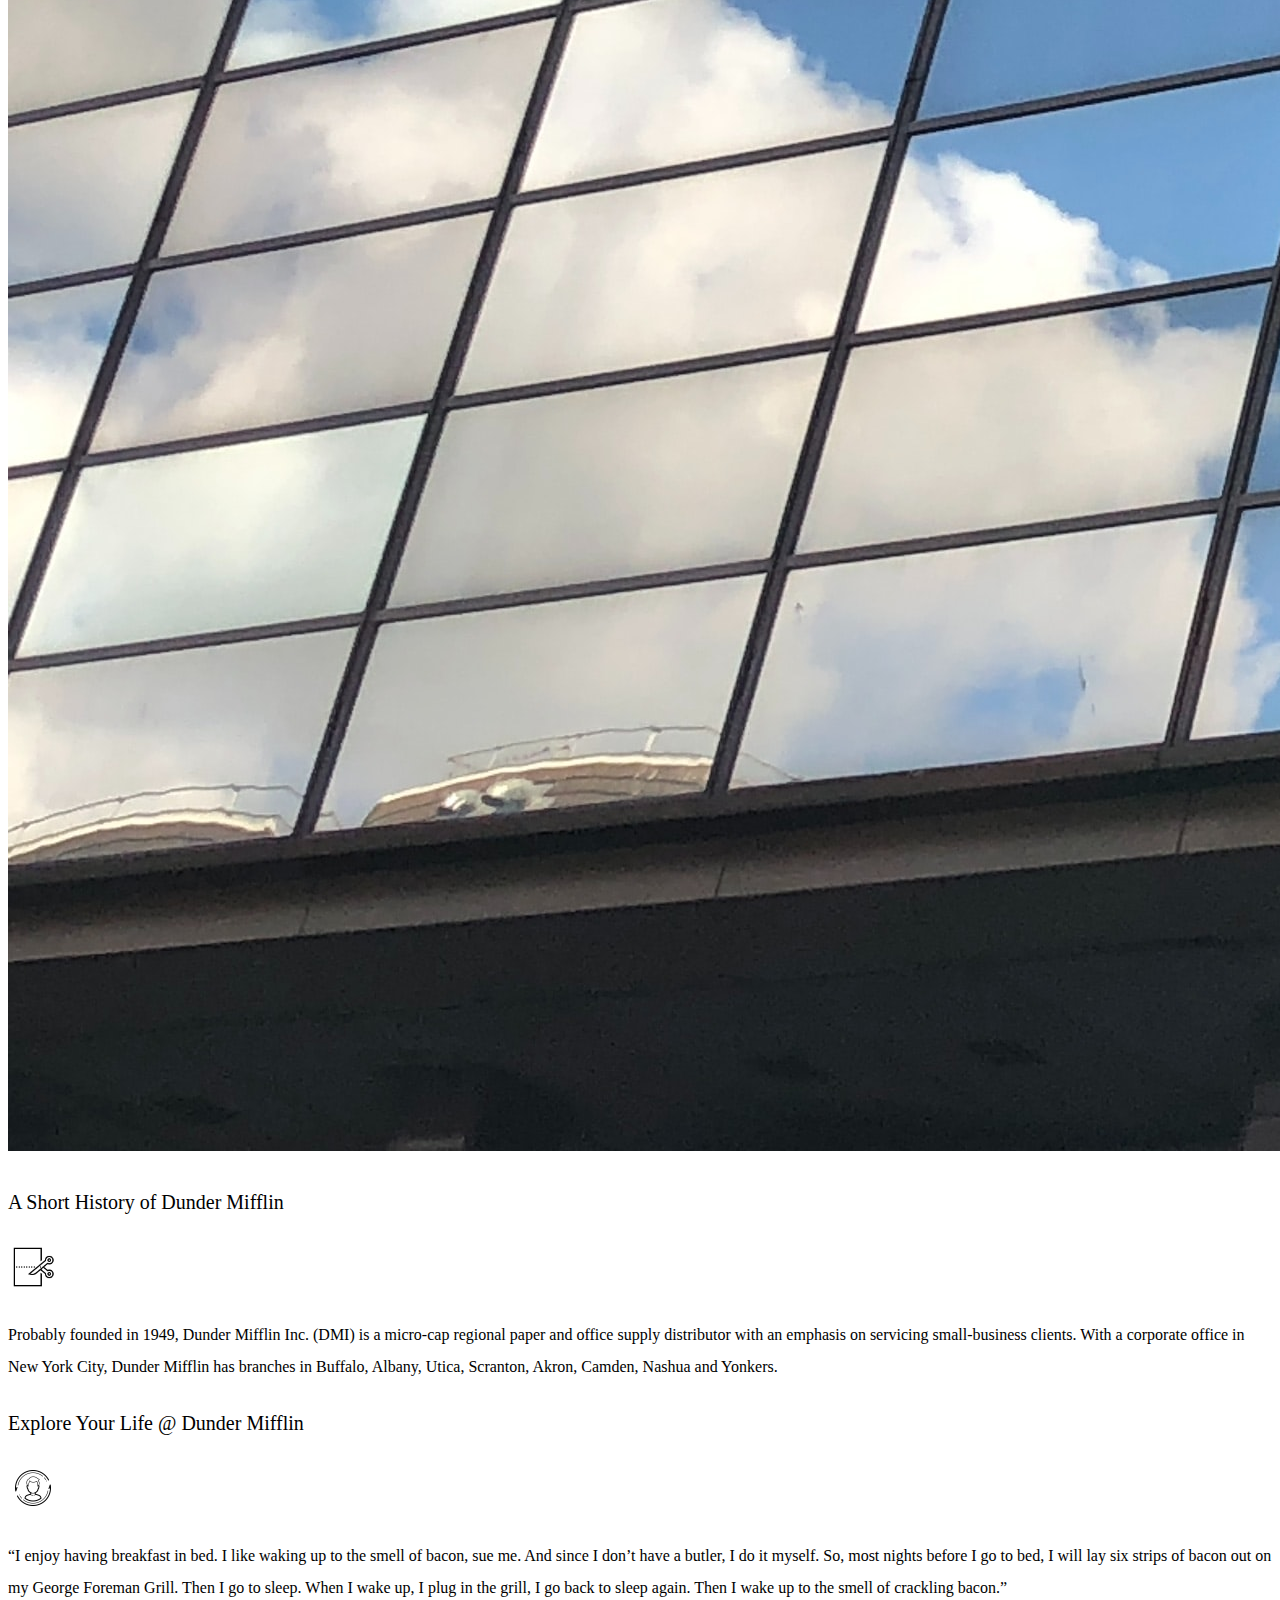
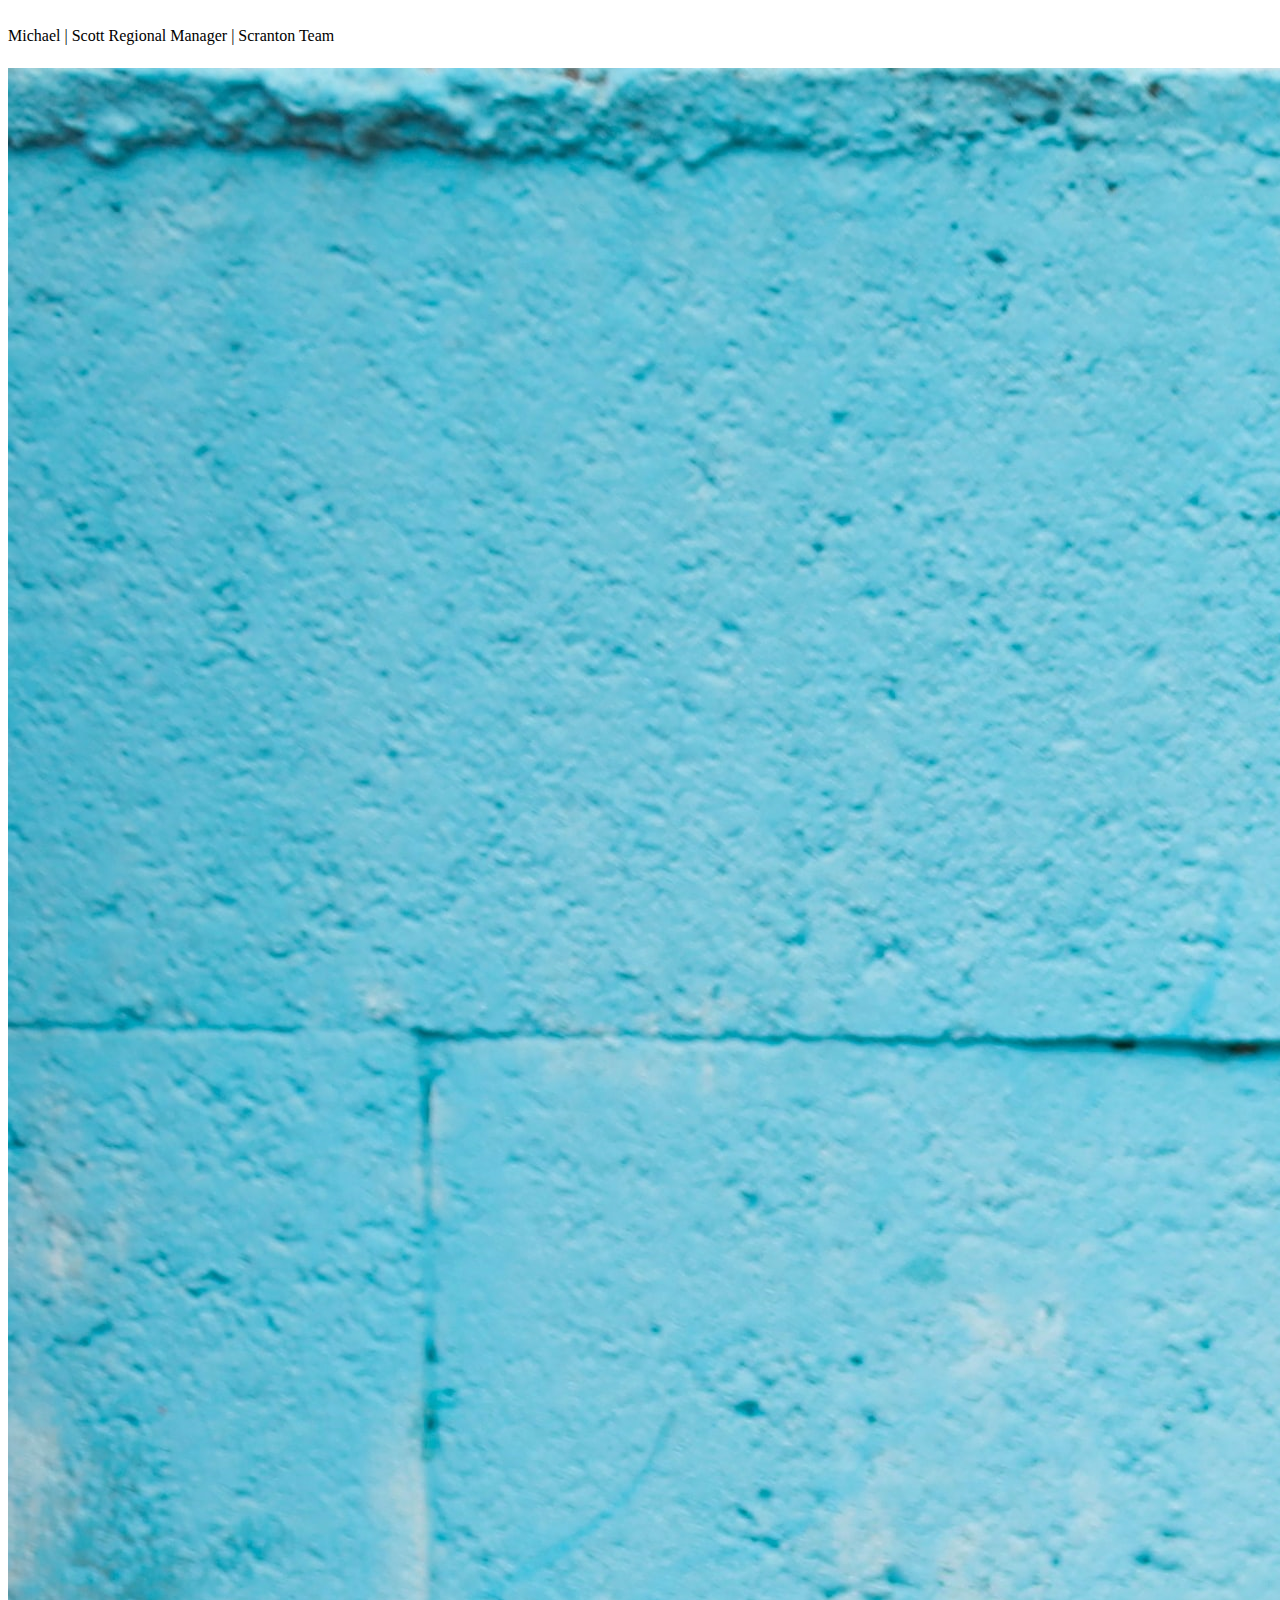
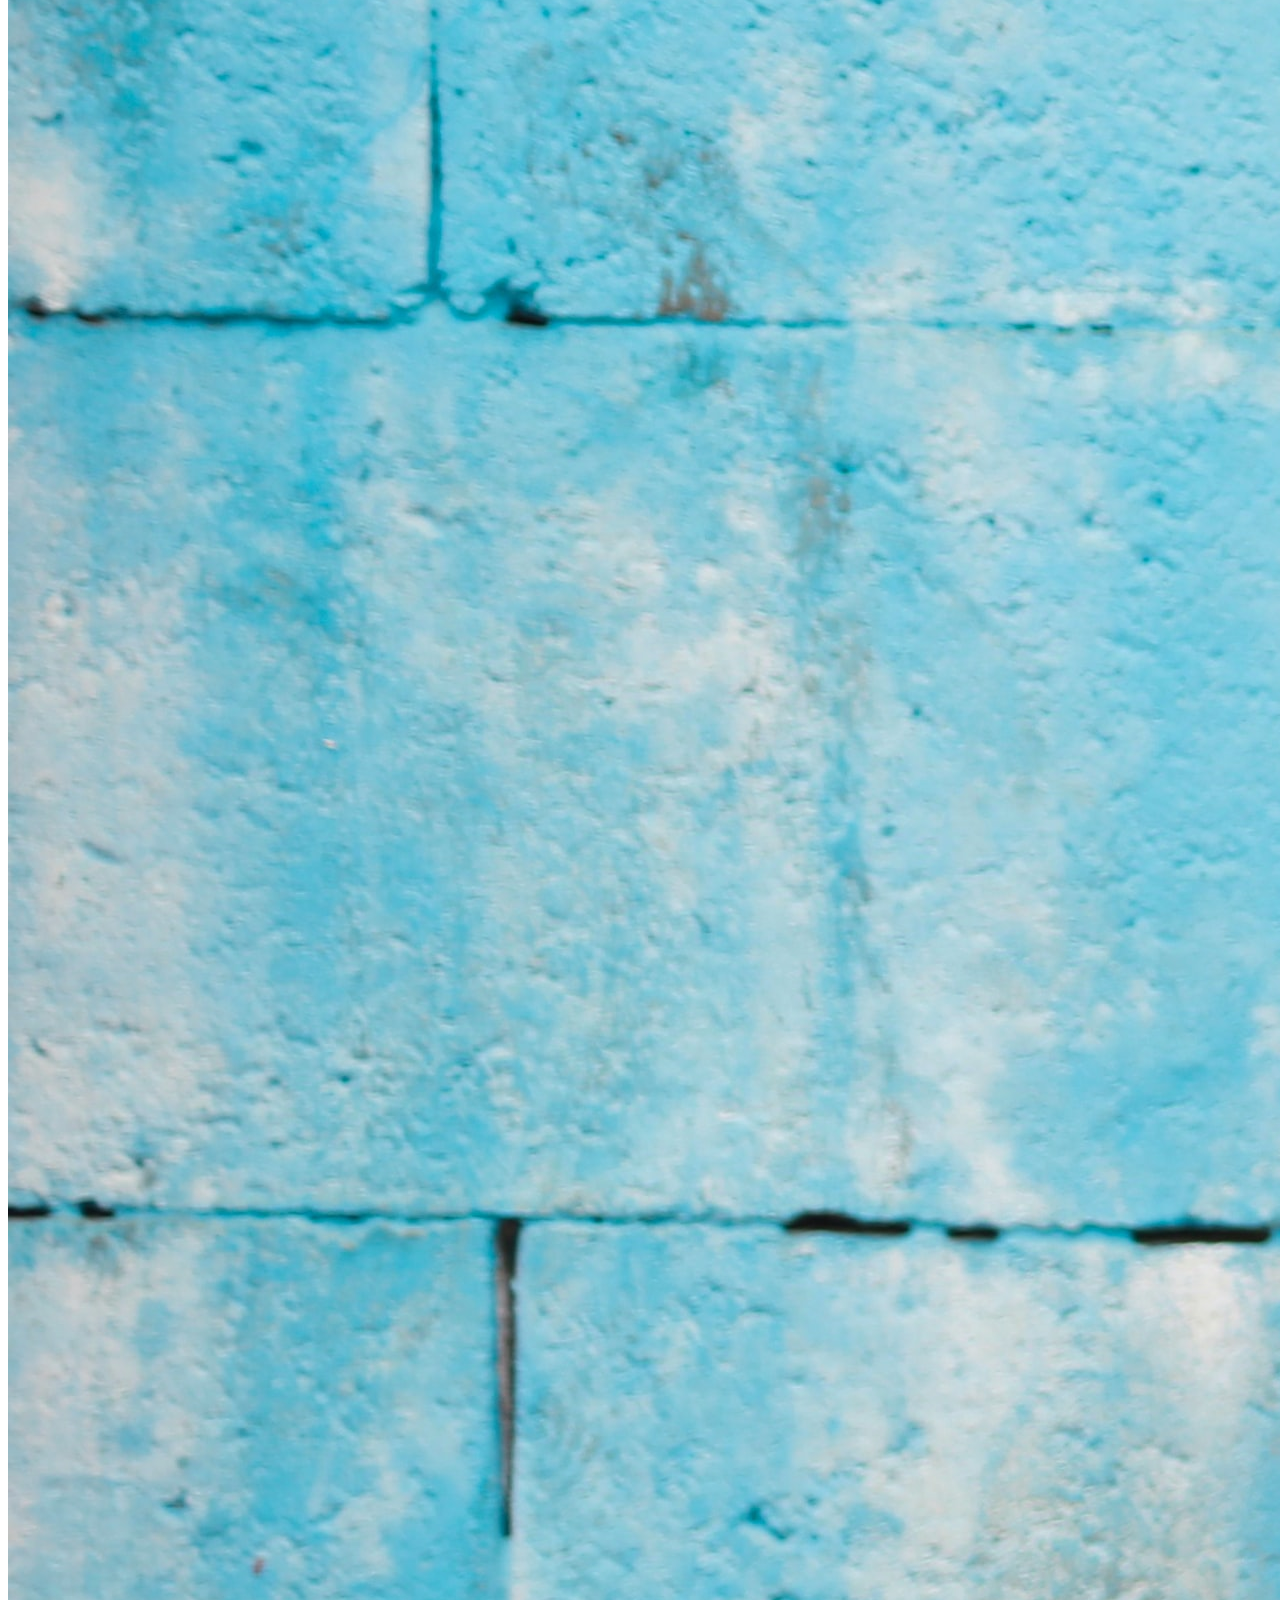
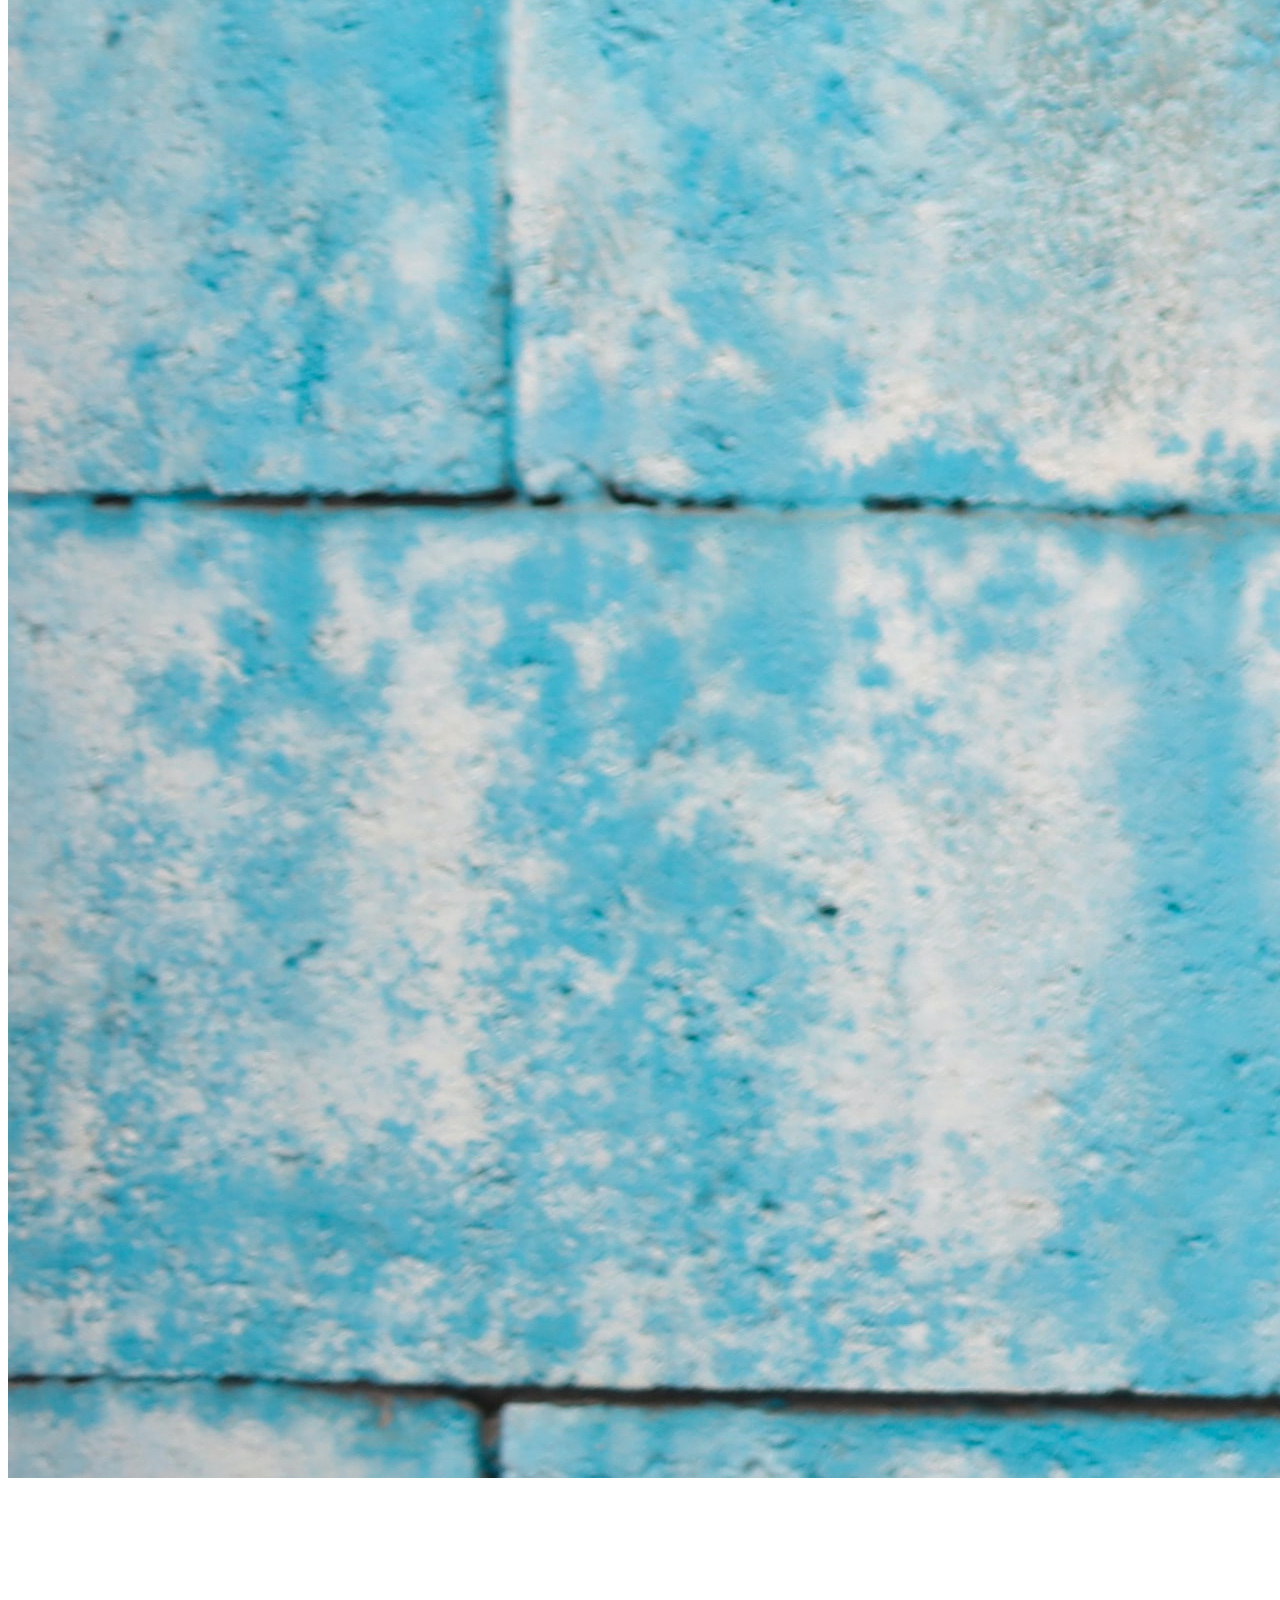
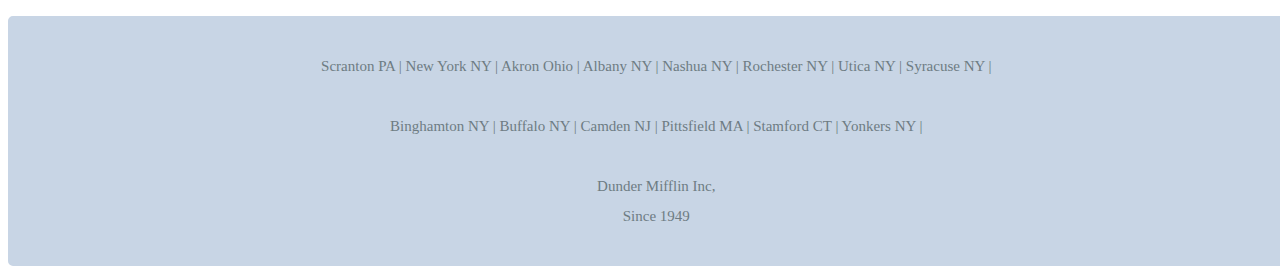
<file: history_yilin.html>
<!doctype html>
<html>
<head>
<meta name="viewport" content="width=device-width, initial-scale=1.0">
<meta charset="UTF-8">
<title>History of Dunder Mifflin</title>
<link rel="stylesheet" href="https://stackpath.bootstrapcdn.com/bootstrap/4.1.3/css/bootstrap.min.css" integrity="sha384-MCw98/SFnGE8fJT3GXwEOngsV7Zt27NXFoaoApmYm81iuXoPkFOJwJ8ERdknLPMO" crossorigin="anonymous">
<link href="dundermifflinstyles.css" rel="stylesheet" type="text/css" />
<style type="text/css">
@media screen and (max-width: 1000px) {
   h1{
		font-size: 50px;
	  }
	 h2{
		margin-top:0%;
		font-size:20px;
	  }

	  .menubar {
		 border-width: 6px;
	  }
	  .bottom {
		 font-size: 15px;
	  }
}
	#first_text{
		font-size: 20px;
		letter-spacing: 1px;
		line-height: normal;
	}

	.subtitle{
		font-size:20px;
	}

  *{
  	line-height: 200%;
  }
  h2 { 
	margin-top: -2.5%; 
	font-family: Futura;
	font-weight: bold;
	padding-bottom:2%;
	}
	.bottom { 
	width: 97%;
	}
	.menubar {
		width: 97%;
		padding-top:2.7%;
		padding-bottom:1.7%;
	}
</style>
</head>
	<body>
	<div class="top"><a href="index.html" style = "text-decoration:none; color:#fff"> <h1>Dunder Mifflin Inc,<h1></a><h2>Paper Company</h2></div>
		
		<div id="content">
		
			<div class="menubar">

				<ul>
				<li><a href="index.html">Home</a></li>
				<li><a href="dundermifflinshop.html">Shop</a></li>
				<li><a href="history_yilin.html">History</a></li>
				<li><a href="dundercontact.html">Contact Us</a></li>
				<li><a href="whydunder.html">Why Dunder Mifflin?</a></li>
				<li><a href="dunderpeople2.html">Meet the People</a></li>
				<li><a href="careers_yilin.html">Careers</a></li>
				</ul>
				
			</div>	
		</div>		
		<!-- jQuery first, then Popper.js, then Bootstrap JS -->
    <script src="https://code.jquery.com/jquery-3.3.1.slim.min.js" integrity="sha384-q8i/X+965DzO0rT7abK41JStQIAqVgRVzpbzo5smXKp4YfRvH+8abtTE1Pi6jizo" crossorigin="anonymous"></script>
    <script src="https://cdnjs.cloudflare.com/ajax/libs/popper.js/1.14.3/umd/popper.min.js" integrity="sha384-ZMP7rVo3mIykV+2+9J3UJ46jBk0WLaUAdn689aCwoqbBJiSnjAK/l8WvCWPIPm49" crossorigin="anonymous"></script>
    <script src="https://stackpath.bootstrapcdn.com/bootstrap/4.1.3/js/bootstrap.min.js" integrity="sha384-ChfqqxuZUCnJSK3+MXmPNIyE6ZbWh2IMqE241rYiqJxyMiZ6OW/JmZQ5stwEULTy" crossorigin="anonymous"></script>
	
	</br>
	<section class="container-fluid px-4">
		<div class="row align-items-center">
			<div class="col-lg-6">
				<div class="text-center d-lg-inline">
					<p id="first_text">The People Person's Paper People.</p>
					<p id="first_text">The People Person's Paper People.</p>
					<p id="first_text">The People Person's Paper People.</p>
				</div>
			</div>
			<div class="col-lg-6">
				<img class="img-fluid" src="images/paperpile.jpg" alt="">
			</div>
		</div>
	</section>
	
	
	<section class="container-fluid px-4">
		<div class="row align-items-center">
			<div class="col-lg-6 order-2 order-md-1">
				<img class="img-fluid" src="images/building.jpg" alt="">
			</div>
			<div class="col-lg-6 text-center justify-content-center order-1 order-md-2">
				<p class="subtitle">A Short History of Dunder Mifflin</p>
				<img src="images/papericon.png" alt="" class="d-none d-lg-inline" width="50px" height="50px">
				<p>Probably founded in 1949, Dunder Mifflin Inc. (DMI) 
					is a micro-cap regional paper and office supply distributor 
					with an emphasis on servicing small-business clients. 
					With a corporate office in New York City, Dunder Mifflin has branches in 
					Buffalo, Albany, Utica, Scranton, Akron, Camden, Nashua and Yonkers.</p>
			</div>
		
		</div>
	</section>
	
	<section class="container-fluid px-4">
		<div class="row align-items-center text-center">
			<div class="col-lg-6">
				<p class="subtitle">Explore Your Life @ Dunder Mifflin</p>
				<img src="images/life.png" alt="" class="d-none d-lg-inline" width="50px" height="50px">
				<p>“I enjoy having breakfast in bed. I like waking up to the smell of bacon, 
					sue me. And since I don’t have a butler, I do it myself. 
					So, most nights before I go to bed, I will lay six strips of bacon 
					out on my George Foreman Grill. Then I go to sleep. 
					When I wake up, I plug in the grill, I go back to sleep again. 
					Then I wake up to the smell of crackling bacon.”</p>
				<p class="text-end">Michael | Scott Regional Manager | Scranton Team</p>
			</div>
			<div class="col-lg-6 text-center">
				<img class="img-fluid" src="images/laugh.jpg" alt="">
			</div>
		</div>
	</section>
	

			
		
		</div>
	</section>
<div class = "bottom">
		Scranton PA | New York NY | Akron Ohio | Albany NY | Nashua NY | Rochester NY | Utica NY | Syracuse NY |
		<br /><br />Binghamton NY | Buffalo NY | Camden NJ | Pittsfield MA | Stamford CT | Yonkers NY | 

	   	<br /> 
		<br /> 
	Dunder Mifflin Inc,
		<br />
	Since 1949
	</div>		
			
</body>

</html>
</file>
<file: dundermifflinstyles.css>
@charset "UTF-8";
/* CSS Document */

.top {
	background-color: #15344c; 
	margin-bottom: 1%;
	margin-right: auto;
	margin-left: auto;
	margin-top:1%;
	height: 10%; 
	width: 97%;
	top: 0%;
	text-align:center; 
	color:#efeff0;
	border-color: #15344c;
	border-style: solid; 
	border-radius:5px;
	border-width: 10px; 
}
ul {
	list-style-type: none;
}

.menubar {
	width: 93%;
	text-align:center; 
	margin-right: auto;
	margin-left: auto;
 	padding:2%;
	overflow: hidden; 
	background-color:#c8d5e5;
	border-color: #c8d5e5;
	border-radius: 5px;
	border-style: solid;  
	border-width:10px;
	font-family:Impact, Haettenschweiler, "Franklin Gothic Bold", "Arial Black", "sans-serif";
}

.menubar a {
	float: left;
	padding-left:1%;
	padding-right:1%;
	padding-top:1%;
	padding-bottom:1%;
	text-decoration: none;
	font-weight: bold;
	font-family:Futura;
	color: #000;
	text-transform:uppercase;
	font-size: 1.4vw;
}

.menubar a:hover {
	background-color: #fff;
	border-radius:5px;
}


#content {
	width: 100%;
}

.bottom {
	text-align:center;
	font-size: 15px;
	font-family: Futura;
	padding: 2%;
	height: 6%; 
	width: 93%;
	margin-right: auto;
	margin-left: auto;
	margin-top: 10%;
	border-width: 10px;
	color:#6e7c83;
	border-radius: 5px;
	border-style: solid; 
	border-color:#c8d5e5;
	background-color:#c8d5e5;
	bottom: 0%;
	
}

h1 { 
	margin-top: 3%; 
	font-size:130px;
	font-family:Impact;
}
h2 { 
	margin-top: -6%; 
	font-size:40px;
	text-transform:uppercase;
	color: #c8d5e5;
	font-family: Futura;
}
</file>
